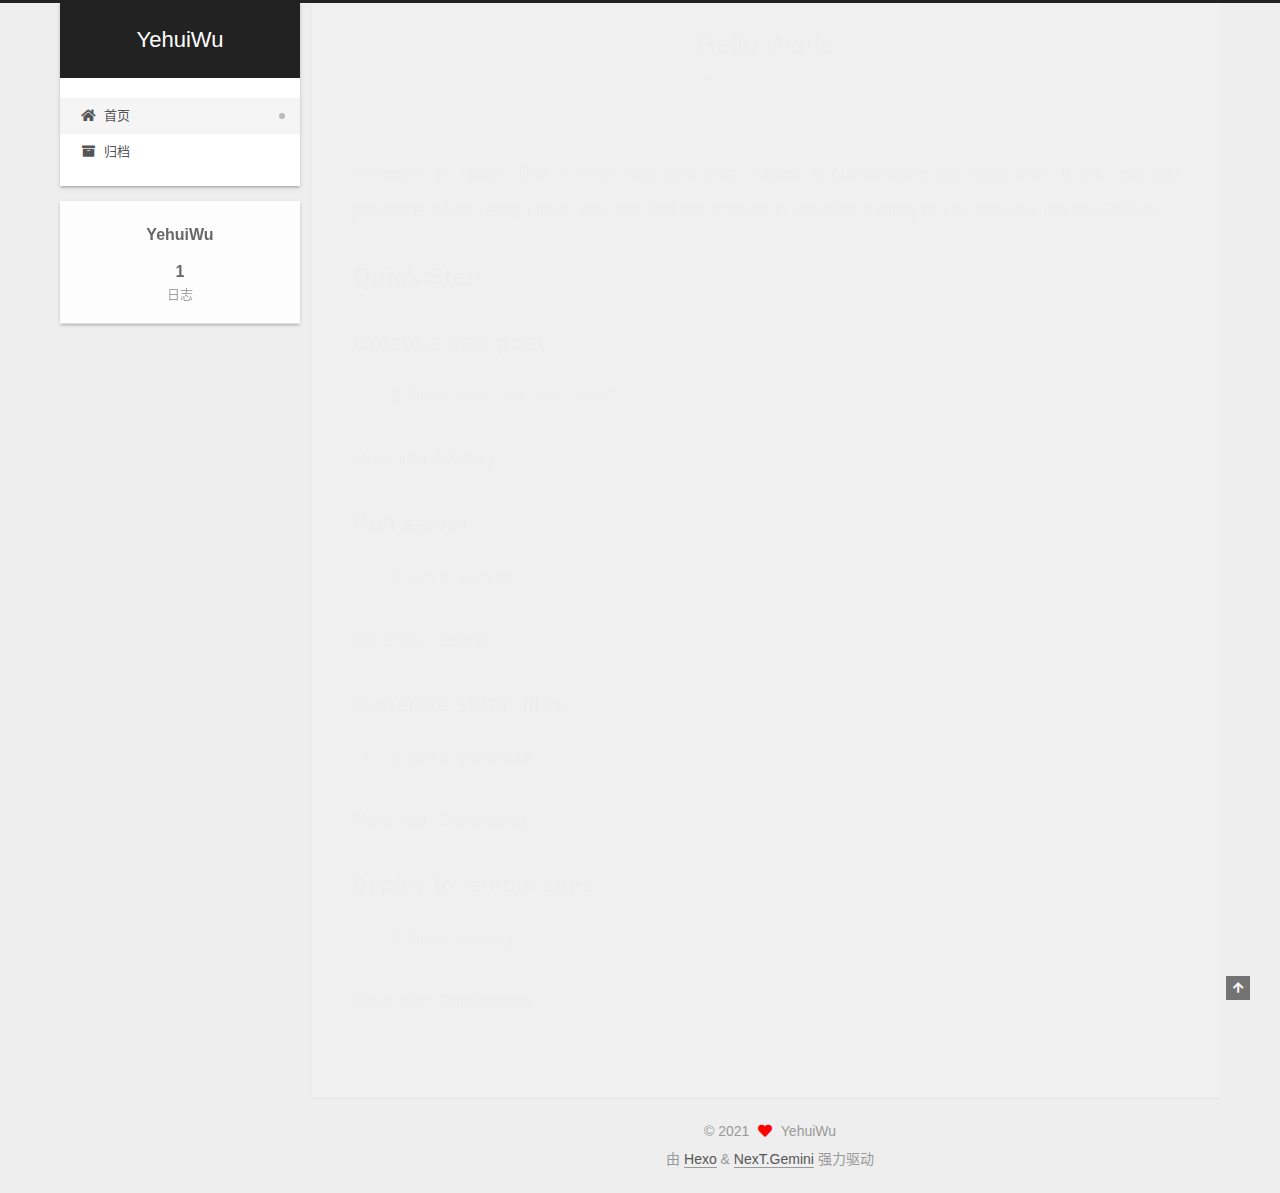
<file: index.html>
<!DOCTYPE html>
<html lang="zh-CN">
<head>
  <meta charset="UTF-8">
<meta name="viewport" content="width=device-width, initial-scale=1, maximum-scale=2">
<meta name="theme-color" content="#222">
<meta name="generator" content="Hexo 5.4.0">
  <link rel="apple-touch-icon" sizes="180x180" href="/images/apple-touch-icon-next.png">
  <link rel="icon" type="image/png" sizes="32x32" href="/images/favicon-32x32-next.png">
  <link rel="icon" type="image/png" sizes="16x16" href="/images/favicon-16x16-next.png">
  <link rel="mask-icon" href="/images/logo.svg" color="#222">

<link rel="stylesheet" href="/css/main.css">


<link rel="stylesheet" href="/lib/font-awesome/css/all.min.css">

<script id="hexo-configurations">
    var NexT = window.NexT || {};
    var CONFIG = {"hostname":"example.com","root":"/","scheme":"Gemini","version":"7.8.0","exturl":false,"sidebar":{"position":"left","display":"post","padding":18,"offset":12,"onmobile":false},"copycode":{"enable":false,"show_result":false,"style":null},"back2top":{"enable":true,"sidebar":false,"scrollpercent":false},"bookmark":{"enable":false,"color":"#222","save":"auto"},"fancybox":false,"mediumzoom":false,"lazyload":false,"pangu":false,"comments":{"style":"tabs","active":null,"storage":true,"lazyload":false,"nav":null},"algolia":{"hits":{"per_page":10},"labels":{"input_placeholder":"Search for Posts","hits_empty":"We didn't find any results for the search: ${query}","hits_stats":"${hits} results found in ${time} ms"}},"localsearch":{"enable":false,"trigger":"auto","top_n_per_article":1,"unescape":false,"preload":false},"motion":{"enable":true,"async":false,"transition":{"post_block":"fadeIn","post_header":"slideDownIn","post_body":"slideDownIn","coll_header":"slideLeftIn","sidebar":"slideUpIn"}}};
  </script>

  <meta property="og:type" content="website">
<meta property="og:title" content="YehuiWu">
<meta property="og:url" content="http://example.com/index.html">
<meta property="og:site_name" content="YehuiWu">
<meta property="og:locale" content="zh_CN">
<meta property="article:author" content="YehuiWu">
<meta name="twitter:card" content="summary">

<link rel="canonical" href="http://example.com/">


<script id="page-configurations">
  // https://hexo.io/docs/variables.html
  CONFIG.page = {
    sidebar: "",
    isHome : true,
    isPost : false,
    lang   : 'zh-CN'
  };
</script>

  <title>YehuiWu</title>
  






  <noscript>
  <style>
  .use-motion .brand,
  .use-motion .menu-item,
  .sidebar-inner,
  .use-motion .post-block,
  .use-motion .pagination,
  .use-motion .comments,
  .use-motion .post-header,
  .use-motion .post-body,
  .use-motion .collection-header { opacity: initial; }

  .use-motion .site-title,
  .use-motion .site-subtitle {
    opacity: initial;
    top: initial;
  }

  .use-motion .logo-line-before i { left: initial; }
  .use-motion .logo-line-after i { right: initial; }
  </style>
</noscript>

</head>

<body itemscope itemtype="http://schema.org/WebPage">
  <div class="container use-motion">
    <div class="headband"></div>

    <header class="header" itemscope itemtype="http://schema.org/WPHeader">
      <div class="header-inner"><div class="site-brand-container">
  <div class="site-nav-toggle">
    <div class="toggle" aria-label="切换导航栏">
      <span class="toggle-line toggle-line-first"></span>
      <span class="toggle-line toggle-line-middle"></span>
      <span class="toggle-line toggle-line-last"></span>
    </div>
  </div>

  <div class="site-meta">

    <a href="/" class="brand" rel="start">
      <span class="logo-line-before"><i></i></span>
      <h1 class="site-title">YehuiWu</h1>
      <span class="logo-line-after"><i></i></span>
    </a>
  </div>

  <div class="site-nav-right">
    <div class="toggle popup-trigger">
    </div>
  </div>
</div>




<nav class="site-nav">
  <ul id="menu" class="main-menu menu">
        <li class="menu-item menu-item-home">

    <a href="/" rel="section"><i class="fa fa-home fa-fw"></i>首页</a>

  </li>
        <li class="menu-item menu-item-archives">

    <a href="/archives/" rel="section"><i class="fa fa-archive fa-fw"></i>归档</a>

  </li>
  </ul>
</nav>




</div>
    </header>

    
  <div class="back-to-top">
    <i class="fa fa-arrow-up"></i>
    <span>0%</span>
  </div>


    <main class="main">
      <div class="main-inner">
        <div class="content-wrap">
          

          <div class="content index posts-expand">
            
      
  
  
  <article itemscope itemtype="http://schema.org/Article" class="post-block" lang="zh-CN">
    <link itemprop="mainEntityOfPage" href="http://example.com/2021/12/11/hello-world/">

    <span hidden itemprop="author" itemscope itemtype="http://schema.org/Person">
      <meta itemprop="image" content="/images/avatar.gif">
      <meta itemprop="name" content="YehuiWu">
      <meta itemprop="description" content="">
    </span>

    <span hidden itemprop="publisher" itemscope itemtype="http://schema.org/Organization">
      <meta itemprop="name" content="YehuiWu">
    </span>
      <header class="post-header">
        <h2 class="post-title" itemprop="name headline">
          
            <a href="/2021/12/11/hello-world/" class="post-title-link" itemprop="url">Hello World</a>
        </h2>

        <div class="post-meta">
            <span class="post-meta-item">
              <span class="post-meta-item-icon">
                <i class="far fa-calendar"></i>
              </span>
              <span class="post-meta-item-text">发表于</span>

              <time title="创建时间：2021-12-11 20:19:03" itemprop="dateCreated datePublished" datetime="2021-12-11T20:19:03+08:00">2021-12-11</time>
            </span>

          

        </div>
      </header>

    
    
    
    <div class="post-body" itemprop="articleBody">

      
          <p>Welcome to <a target="_blank" rel="noopener" href="https://hexo.io/">Hexo</a>! This is your very first post. Check <a target="_blank" rel="noopener" href="https://hexo.io/docs/">documentation</a> for more info. If you get any problems when using Hexo, you can find the answer in <a target="_blank" rel="noopener" href="https://hexo.io/docs/troubleshooting.html">troubleshooting</a> or you can ask me on <a target="_blank" rel="noopener" href="https://github.com/hexojs/hexo/issues">GitHub</a>.</p>
<h2 id="Quick-Start"><a href="#Quick-Start" class="headerlink" title="Quick Start"></a>Quick Start</h2><h3 id="Create-a-new-post"><a href="#Create-a-new-post" class="headerlink" title="Create a new post"></a>Create a new post</h3><figure class="highlight bash"><table><tr><td class="gutter"><pre><span class="line">1</span><br></pre></td><td class="code"><pre><span class="line">$ hexo new <span class="string">&quot;My New Post&quot;</span></span><br></pre></td></tr></table></figure>

<p>More info: <a target="_blank" rel="noopener" href="https://hexo.io/docs/writing.html">Writing</a></p>
<h3 id="Run-server"><a href="#Run-server" class="headerlink" title="Run server"></a>Run server</h3><figure class="highlight bash"><table><tr><td class="gutter"><pre><span class="line">1</span><br></pre></td><td class="code"><pre><span class="line">$ hexo server</span><br></pre></td></tr></table></figure>

<p>More info: <a target="_blank" rel="noopener" href="https://hexo.io/docs/server.html">Server</a></p>
<h3 id="Generate-static-files"><a href="#Generate-static-files" class="headerlink" title="Generate static files"></a>Generate static files</h3><figure class="highlight bash"><table><tr><td class="gutter"><pre><span class="line">1</span><br></pre></td><td class="code"><pre><span class="line">$ hexo generate</span><br></pre></td></tr></table></figure>

<p>More info: <a target="_blank" rel="noopener" href="https://hexo.io/docs/generating.html">Generating</a></p>
<h3 id="Deploy-to-remote-sites"><a href="#Deploy-to-remote-sites" class="headerlink" title="Deploy to remote sites"></a>Deploy to remote sites</h3><figure class="highlight bash"><table><tr><td class="gutter"><pre><span class="line">1</span><br></pre></td><td class="code"><pre><span class="line">$ hexo deploy</span><br></pre></td></tr></table></figure>

<p>More info: <a target="_blank" rel="noopener" href="https://hexo.io/docs/one-command-deployment.html">Deployment</a></p>

      
    </div>

    
    
    
      <footer class="post-footer">
        <div class="post-eof"></div>
      </footer>
  </article>
  
  
  


  



          </div>
          

<script>
  window.addEventListener('tabs:register', () => {
    let { activeClass } = CONFIG.comments;
    if (CONFIG.comments.storage) {
      activeClass = localStorage.getItem('comments_active') || activeClass;
    }
    if (activeClass) {
      let activeTab = document.querySelector(`a[href="#comment-${activeClass}"]`);
      if (activeTab) {
        activeTab.click();
      }
    }
  });
  if (CONFIG.comments.storage) {
    window.addEventListener('tabs:click', event => {
      if (!event.target.matches('.tabs-comment .tab-content .tab-pane')) return;
      let commentClass = event.target.classList[1];
      localStorage.setItem('comments_active', commentClass);
    });
  }
</script>

        </div>
          
  
  <div class="toggle sidebar-toggle">
    <span class="toggle-line toggle-line-first"></span>
    <span class="toggle-line toggle-line-middle"></span>
    <span class="toggle-line toggle-line-last"></span>
  </div>

  <aside class="sidebar">
    <div class="sidebar-inner">

      <ul class="sidebar-nav motion-element">
        <li class="sidebar-nav-toc">
          文章目录
        </li>
        <li class="sidebar-nav-overview">
          站点概览
        </li>
      </ul>

      <!--noindex-->
      <div class="post-toc-wrap sidebar-panel">
      </div>
      <!--/noindex-->

      <div class="site-overview-wrap sidebar-panel">
        <div class="site-author motion-element" itemprop="author" itemscope itemtype="http://schema.org/Person">
  <p class="site-author-name" itemprop="name">YehuiWu</p>
  <div class="site-description" itemprop="description"></div>
</div>
<div class="site-state-wrap motion-element">
  <nav class="site-state">
      <div class="site-state-item site-state-posts">
          <a href="/archives/">
        
          <span class="site-state-item-count">1</span>
          <span class="site-state-item-name">日志</span>
        </a>
      </div>
  </nav>
</div>



      </div>

    </div>
  </aside>
  <div id="sidebar-dimmer"></div>


      </div>
    </main>

    <footer class="footer">
      <div class="footer-inner">
        

        

<div class="copyright">
  
  &copy; 
  <span itemprop="copyrightYear">2021</span>
  <span class="with-love">
    <i class="fa fa-heart"></i>
  </span>
  <span class="author" itemprop="copyrightHolder">YehuiWu</span>
</div>
  <div class="powered-by">由 <a href="https://hexo.io/" class="theme-link" rel="noopener" target="_blank">Hexo</a> & <a href="https://theme-next.org/" class="theme-link" rel="noopener" target="_blank">NexT.Gemini</a> 强力驱动
  </div>

        








      </div>
    </footer>
  </div>

  
  <script src="/lib/anime.min.js"></script>
  <script src="/lib/velocity/velocity.min.js"></script>
  <script src="/lib/velocity/velocity.ui.min.js"></script>

<script src="/js/utils.js"></script>

<script src="/js/motion.js"></script>


<script src="/js/schemes/pisces.js"></script>


<script src="/js/next-boot.js"></script>




  















  

  

</body>
</html>
</file>
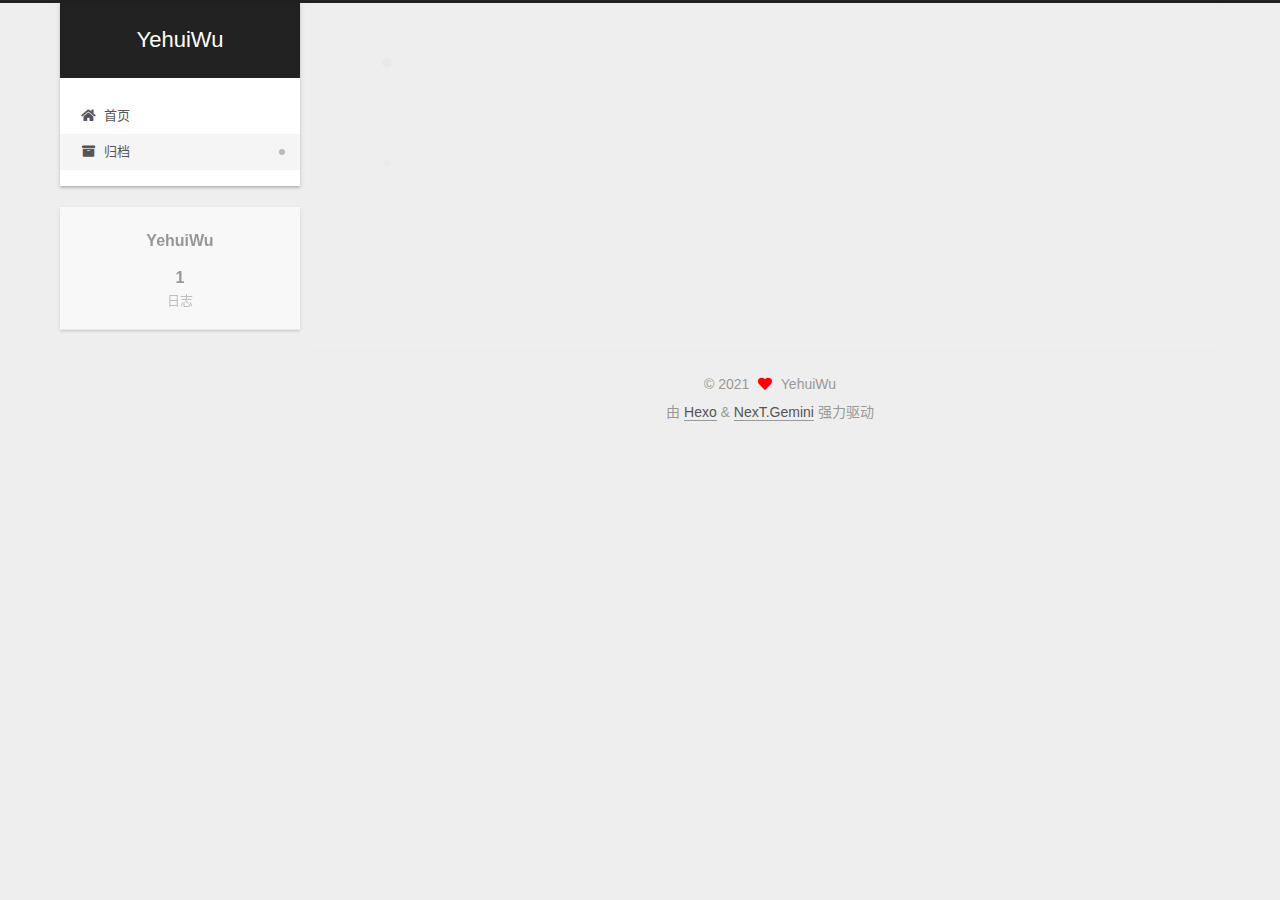
<file: archives/index.html>
<!DOCTYPE html>
<html lang="zh-CN">
<head>
  <meta charset="UTF-8">
<meta name="viewport" content="width=device-width, initial-scale=1, maximum-scale=2">
<meta name="theme-color" content="#222">
<meta name="generator" content="Hexo 5.4.0">
  <link rel="apple-touch-icon" sizes="180x180" href="/images/apple-touch-icon-next.png">
  <link rel="icon" type="image/png" sizes="32x32" href="/images/favicon-32x32-next.png">
  <link rel="icon" type="image/png" sizes="16x16" href="/images/favicon-16x16-next.png">
  <link rel="mask-icon" href="/images/logo.svg" color="#222">

<link rel="stylesheet" href="/css/main.css">


<link rel="stylesheet" href="/lib/font-awesome/css/all.min.css">

<script id="hexo-configurations">
    var NexT = window.NexT || {};
    var CONFIG = {"hostname":"example.com","root":"/","scheme":"Gemini","version":"7.8.0","exturl":false,"sidebar":{"position":"left","display":"post","padding":18,"offset":12,"onmobile":false},"copycode":{"enable":false,"show_result":false,"style":null},"back2top":{"enable":true,"sidebar":false,"scrollpercent":false},"bookmark":{"enable":false,"color":"#222","save":"auto"},"fancybox":false,"mediumzoom":false,"lazyload":false,"pangu":false,"comments":{"style":"tabs","active":null,"storage":true,"lazyload":false,"nav":null},"algolia":{"hits":{"per_page":10},"labels":{"input_placeholder":"Search for Posts","hits_empty":"We didn't find any results for the search: ${query}","hits_stats":"${hits} results found in ${time} ms"}},"localsearch":{"enable":false,"trigger":"auto","top_n_per_article":1,"unescape":false,"preload":false},"motion":{"enable":true,"async":false,"transition":{"post_block":"fadeIn","post_header":"slideDownIn","post_body":"slideDownIn","coll_header":"slideLeftIn","sidebar":"slideUpIn"}}};
  </script>

  <meta property="og:type" content="website">
<meta property="og:title" content="YehuiWu">
<meta property="og:url" content="http://example.com/archives/index.html">
<meta property="og:site_name" content="YehuiWu">
<meta property="og:locale" content="zh_CN">
<meta property="article:author" content="YehuiWu">
<meta name="twitter:card" content="summary">

<link rel="canonical" href="http://example.com/archives/">


<script id="page-configurations">
  // https://hexo.io/docs/variables.html
  CONFIG.page = {
    sidebar: "",
    isHome : false,
    isPost : false,
    lang   : 'zh-CN'
  };
</script>

  <title>归档 | YehuiWu</title>
  






  <noscript>
  <style>
  .use-motion .brand,
  .use-motion .menu-item,
  .sidebar-inner,
  .use-motion .post-block,
  .use-motion .pagination,
  .use-motion .comments,
  .use-motion .post-header,
  .use-motion .post-body,
  .use-motion .collection-header { opacity: initial; }

  .use-motion .site-title,
  .use-motion .site-subtitle {
    opacity: initial;
    top: initial;
  }

  .use-motion .logo-line-before i { left: initial; }
  .use-motion .logo-line-after i { right: initial; }
  </style>
</noscript>

</head>

<body itemscope itemtype="http://schema.org/WebPage">
  <div class="container use-motion">
    <div class="headband"></div>

    <header class="header" itemscope itemtype="http://schema.org/WPHeader">
      <div class="header-inner"><div class="site-brand-container">
  <div class="site-nav-toggle">
    <div class="toggle" aria-label="切换导航栏">
      <span class="toggle-line toggle-line-first"></span>
      <span class="toggle-line toggle-line-middle"></span>
      <span class="toggle-line toggle-line-last"></span>
    </div>
  </div>

  <div class="site-meta">

    <a href="/" class="brand" rel="start">
      <span class="logo-line-before"><i></i></span>
      <h1 class="site-title">YehuiWu</h1>
      <span class="logo-line-after"><i></i></span>
    </a>
  </div>

  <div class="site-nav-right">
    <div class="toggle popup-trigger">
    </div>
  </div>
</div>




<nav class="site-nav">
  <ul id="menu" class="main-menu menu">
        <li class="menu-item menu-item-home">

    <a href="/" rel="section"><i class="fa fa-home fa-fw"></i>首页</a>

  </li>
        <li class="menu-item menu-item-archives">

    <a href="/archives/" rel="section"><i class="fa fa-archive fa-fw"></i>归档</a>

  </li>
  </ul>
</nav>




</div>
    </header>

    
  <div class="back-to-top">
    <i class="fa fa-arrow-up"></i>
    <span>0%</span>
  </div>


    <main class="main">
      <div class="main-inner">
        <div class="content-wrap">
          

          <div class="content archive">
            

  
  
  
  <div class="post-block">
    <div class="posts-collapse">
      <div class="collection-title">
        <span class="collection-header">嗯..! 目前共计 1 篇日志。 继续努力。</span>
      </div>

      
    <div class="collection-year">
      <span class="collection-header">2021</span>
    </div>

  <article itemscope itemtype="http://schema.org/Article">
    <header class="post-header">

      <div class="post-meta">
        <time itemprop="dateCreated"
              datetime="2021-12-11T20:19:03+08:00"
              content="2021-12-11">
          12-11
        </time>
      </div>

      <div class="post-title">
          <a class="post-title-link" href="/2021/12/11/hello-world/" itemprop="url">
            <span itemprop="name">Hello World</span>
          </a>
      </div>

    </header>
  </article>


    </div>
  </div>
  
  
  

  



          </div>
          

<script>
  window.addEventListener('tabs:register', () => {
    let { activeClass } = CONFIG.comments;
    if (CONFIG.comments.storage) {
      activeClass = localStorage.getItem('comments_active') || activeClass;
    }
    if (activeClass) {
      let activeTab = document.querySelector(`a[href="#comment-${activeClass}"]`);
      if (activeTab) {
        activeTab.click();
      }
    }
  });
  if (CONFIG.comments.storage) {
    window.addEventListener('tabs:click', event => {
      if (!event.target.matches('.tabs-comment .tab-content .tab-pane')) return;
      let commentClass = event.target.classList[1];
      localStorage.setItem('comments_active', commentClass);
    });
  }
</script>

        </div>
          
  
  <div class="toggle sidebar-toggle">
    <span class="toggle-line toggle-line-first"></span>
    <span class="toggle-line toggle-line-middle"></span>
    <span class="toggle-line toggle-line-last"></span>
  </div>

  <aside class="sidebar">
    <div class="sidebar-inner">

      <ul class="sidebar-nav motion-element">
        <li class="sidebar-nav-toc">
          文章目录
        </li>
        <li class="sidebar-nav-overview">
          站点概览
        </li>
      </ul>

      <!--noindex-->
      <div class="post-toc-wrap sidebar-panel">
      </div>
      <!--/noindex-->

      <div class="site-overview-wrap sidebar-panel">
        <div class="site-author motion-element" itemprop="author" itemscope itemtype="http://schema.org/Person">
  <p class="site-author-name" itemprop="name">YehuiWu</p>
  <div class="site-description" itemprop="description"></div>
</div>
<div class="site-state-wrap motion-element">
  <nav class="site-state">
      <div class="site-state-item site-state-posts">
          <a href="/archives/">
        
          <span class="site-state-item-count">1</span>
          <span class="site-state-item-name">日志</span>
        </a>
      </div>
  </nav>
</div>



      </div>

    </div>
  </aside>
  <div id="sidebar-dimmer"></div>


      </div>
    </main>

    <footer class="footer">
      <div class="footer-inner">
        

        

<div class="copyright">
  
  &copy; 
  <span itemprop="copyrightYear">2021</span>
  <span class="with-love">
    <i class="fa fa-heart"></i>
  </span>
  <span class="author" itemprop="copyrightHolder">YehuiWu</span>
</div>
  <div class="powered-by">由 <a href="https://hexo.io/" class="theme-link" rel="noopener" target="_blank">Hexo</a> & <a href="https://theme-next.org/" class="theme-link" rel="noopener" target="_blank">NexT.Gemini</a> 强力驱动
  </div>

        








      </div>
    </footer>
  </div>

  
  <script src="/lib/anime.min.js"></script>
  <script src="/lib/velocity/velocity.min.js"></script>
  <script src="/lib/velocity/velocity.ui.min.js"></script>

<script src="/js/utils.js"></script>

<script src="/js/motion.js"></script>


<script src="/js/schemes/pisces.js"></script>


<script src="/js/next-boot.js"></script>




  















  

  

</body>
</html>
</file>
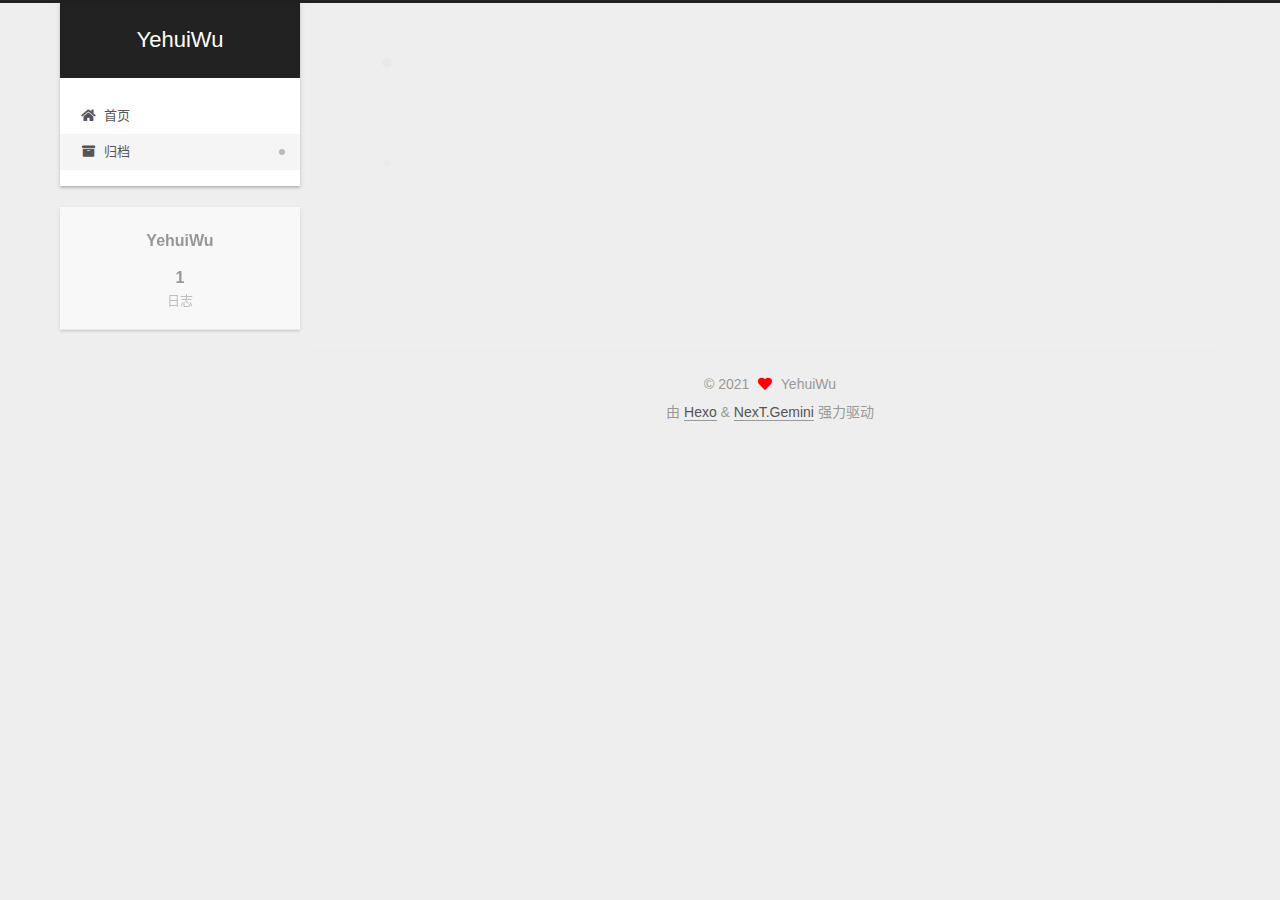
<file: archives/2021/index.html>
<!DOCTYPE html>
<html lang="zh-CN">
<head>
  <meta charset="UTF-8">
<meta name="viewport" content="width=device-width, initial-scale=1, maximum-scale=2">
<meta name="theme-color" content="#222">
<meta name="generator" content="Hexo 5.4.0">
  <link rel="apple-touch-icon" sizes="180x180" href="/images/apple-touch-icon-next.png">
  <link rel="icon" type="image/png" sizes="32x32" href="/images/favicon-32x32-next.png">
  <link rel="icon" type="image/png" sizes="16x16" href="/images/favicon-16x16-next.png">
  <link rel="mask-icon" href="/images/logo.svg" color="#222">

<link rel="stylesheet" href="/css/main.css">


<link rel="stylesheet" href="/lib/font-awesome/css/all.min.css">

<script id="hexo-configurations">
    var NexT = window.NexT || {};
    var CONFIG = {"hostname":"example.com","root":"/","scheme":"Gemini","version":"7.8.0","exturl":false,"sidebar":{"position":"left","display":"post","padding":18,"offset":12,"onmobile":false},"copycode":{"enable":false,"show_result":false,"style":null},"back2top":{"enable":true,"sidebar":false,"scrollpercent":false},"bookmark":{"enable":false,"color":"#222","save":"auto"},"fancybox":false,"mediumzoom":false,"lazyload":false,"pangu":false,"comments":{"style":"tabs","active":null,"storage":true,"lazyload":false,"nav":null},"algolia":{"hits":{"per_page":10},"labels":{"input_placeholder":"Search for Posts","hits_empty":"We didn't find any results for the search: ${query}","hits_stats":"${hits} results found in ${time} ms"}},"localsearch":{"enable":false,"trigger":"auto","top_n_per_article":1,"unescape":false,"preload":false},"motion":{"enable":true,"async":false,"transition":{"post_block":"fadeIn","post_header":"slideDownIn","post_body":"slideDownIn","coll_header":"slideLeftIn","sidebar":"slideUpIn"}}};
  </script>

  <meta property="og:type" content="website">
<meta property="og:title" content="YehuiWu">
<meta property="og:url" content="http://example.com/archives/2021/index.html">
<meta property="og:site_name" content="YehuiWu">
<meta property="og:locale" content="zh_CN">
<meta property="article:author" content="YehuiWu">
<meta name="twitter:card" content="summary">

<link rel="canonical" href="http://example.com/archives/2021/">


<script id="page-configurations">
  // https://hexo.io/docs/variables.html
  CONFIG.page = {
    sidebar: "",
    isHome : false,
    isPost : false,
    lang   : 'zh-CN'
  };
</script>

  <title>归档 | YehuiWu</title>
  






  <noscript>
  <style>
  .use-motion .brand,
  .use-motion .menu-item,
  .sidebar-inner,
  .use-motion .post-block,
  .use-motion .pagination,
  .use-motion .comments,
  .use-motion .post-header,
  .use-motion .post-body,
  .use-motion .collection-header { opacity: initial; }

  .use-motion .site-title,
  .use-motion .site-subtitle {
    opacity: initial;
    top: initial;
  }

  .use-motion .logo-line-before i { left: initial; }
  .use-motion .logo-line-after i { right: initial; }
  </style>
</noscript>

</head>

<body itemscope itemtype="http://schema.org/WebPage">
  <div class="container use-motion">
    <div class="headband"></div>

    <header class="header" itemscope itemtype="http://schema.org/WPHeader">
      <div class="header-inner"><div class="site-brand-container">
  <div class="site-nav-toggle">
    <div class="toggle" aria-label="切换导航栏">
      <span class="toggle-line toggle-line-first"></span>
      <span class="toggle-line toggle-line-middle"></span>
      <span class="toggle-line toggle-line-last"></span>
    </div>
  </div>

  <div class="site-meta">

    <a href="/" class="brand" rel="start">
      <span class="logo-line-before"><i></i></span>
      <h1 class="site-title">YehuiWu</h1>
      <span class="logo-line-after"><i></i></span>
    </a>
  </div>

  <div class="site-nav-right">
    <div class="toggle popup-trigger">
    </div>
  </div>
</div>




<nav class="site-nav">
  <ul id="menu" class="main-menu menu">
        <li class="menu-item menu-item-home">

    <a href="/" rel="section"><i class="fa fa-home fa-fw"></i>首页</a>

  </li>
        <li class="menu-item menu-item-archives">

    <a href="/archives/" rel="section"><i class="fa fa-archive fa-fw"></i>归档</a>

  </li>
  </ul>
</nav>




</div>
    </header>

    
  <div class="back-to-top">
    <i class="fa fa-arrow-up"></i>
    <span>0%</span>
  </div>


    <main class="main">
      <div class="main-inner">
        <div class="content-wrap">
          

          <div class="content archive">
            

  
  
  
  <div class="post-block">
    <div class="posts-collapse">
      <div class="collection-title">
        <span class="collection-header">嗯..! 目前共计 1 篇日志。 继续努力。</span>
      </div>

      
    <div class="collection-year">
      <span class="collection-header">2021</span>
    </div>

  <article itemscope itemtype="http://schema.org/Article">
    <header class="post-header">

      <div class="post-meta">
        <time itemprop="dateCreated"
              datetime="2021-12-11T20:19:03+08:00"
              content="2021-12-11">
          12-11
        </time>
      </div>

      <div class="post-title">
          <a class="post-title-link" href="/2021/12/11/hello-world/" itemprop="url">
            <span itemprop="name">Hello World</span>
          </a>
      </div>

    </header>
  </article>


    </div>
  </div>
  
  
  

  



          </div>
          

<script>
  window.addEventListener('tabs:register', () => {
    let { activeClass } = CONFIG.comments;
    if (CONFIG.comments.storage) {
      activeClass = localStorage.getItem('comments_active') || activeClass;
    }
    if (activeClass) {
      let activeTab = document.querySelector(`a[href="#comment-${activeClass}"]`);
      if (activeTab) {
        activeTab.click();
      }
    }
  });
  if (CONFIG.comments.storage) {
    window.addEventListener('tabs:click', event => {
      if (!event.target.matches('.tabs-comment .tab-content .tab-pane')) return;
      let commentClass = event.target.classList[1];
      localStorage.setItem('comments_active', commentClass);
    });
  }
</script>

        </div>
          
  
  <div class="toggle sidebar-toggle">
    <span class="toggle-line toggle-line-first"></span>
    <span class="toggle-line toggle-line-middle"></span>
    <span class="toggle-line toggle-line-last"></span>
  </div>

  <aside class="sidebar">
    <div class="sidebar-inner">

      <ul class="sidebar-nav motion-element">
        <li class="sidebar-nav-toc">
          文章目录
        </li>
        <li class="sidebar-nav-overview">
          站点概览
        </li>
      </ul>

      <!--noindex-->
      <div class="post-toc-wrap sidebar-panel">
      </div>
      <!--/noindex-->

      <div class="site-overview-wrap sidebar-panel">
        <div class="site-author motion-element" itemprop="author" itemscope itemtype="http://schema.org/Person">
  <p class="site-author-name" itemprop="name">YehuiWu</p>
  <div class="site-description" itemprop="description"></div>
</div>
<div class="site-state-wrap motion-element">
  <nav class="site-state">
      <div class="site-state-item site-state-posts">
          <a href="/archives/">
        
          <span class="site-state-item-count">1</span>
          <span class="site-state-item-name">日志</span>
        </a>
      </div>
  </nav>
</div>



      </div>

    </div>
  </aside>
  <div id="sidebar-dimmer"></div>


      </div>
    </main>

    <footer class="footer">
      <div class="footer-inner">
        

        

<div class="copyright">
  
  &copy; 
  <span itemprop="copyrightYear">2021</span>
  <span class="with-love">
    <i class="fa fa-heart"></i>
  </span>
  <span class="author" itemprop="copyrightHolder">YehuiWu</span>
</div>
  <div class="powered-by">由 <a href="https://hexo.io/" class="theme-link" rel="noopener" target="_blank">Hexo</a> & <a href="https://theme-next.org/" class="theme-link" rel="noopener" target="_blank">NexT.Gemini</a> 强力驱动
  </div>

        








      </div>
    </footer>
  </div>

  
  <script src="/lib/anime.min.js"></script>
  <script src="/lib/velocity/velocity.min.js"></script>
  <script src="/lib/velocity/velocity.ui.min.js"></script>

<script src="/js/utils.js"></script>

<script src="/js/motion.js"></script>


<script src="/js/schemes/pisces.js"></script>


<script src="/js/next-boot.js"></script>




  















  

  

</body>
</html>
</file>
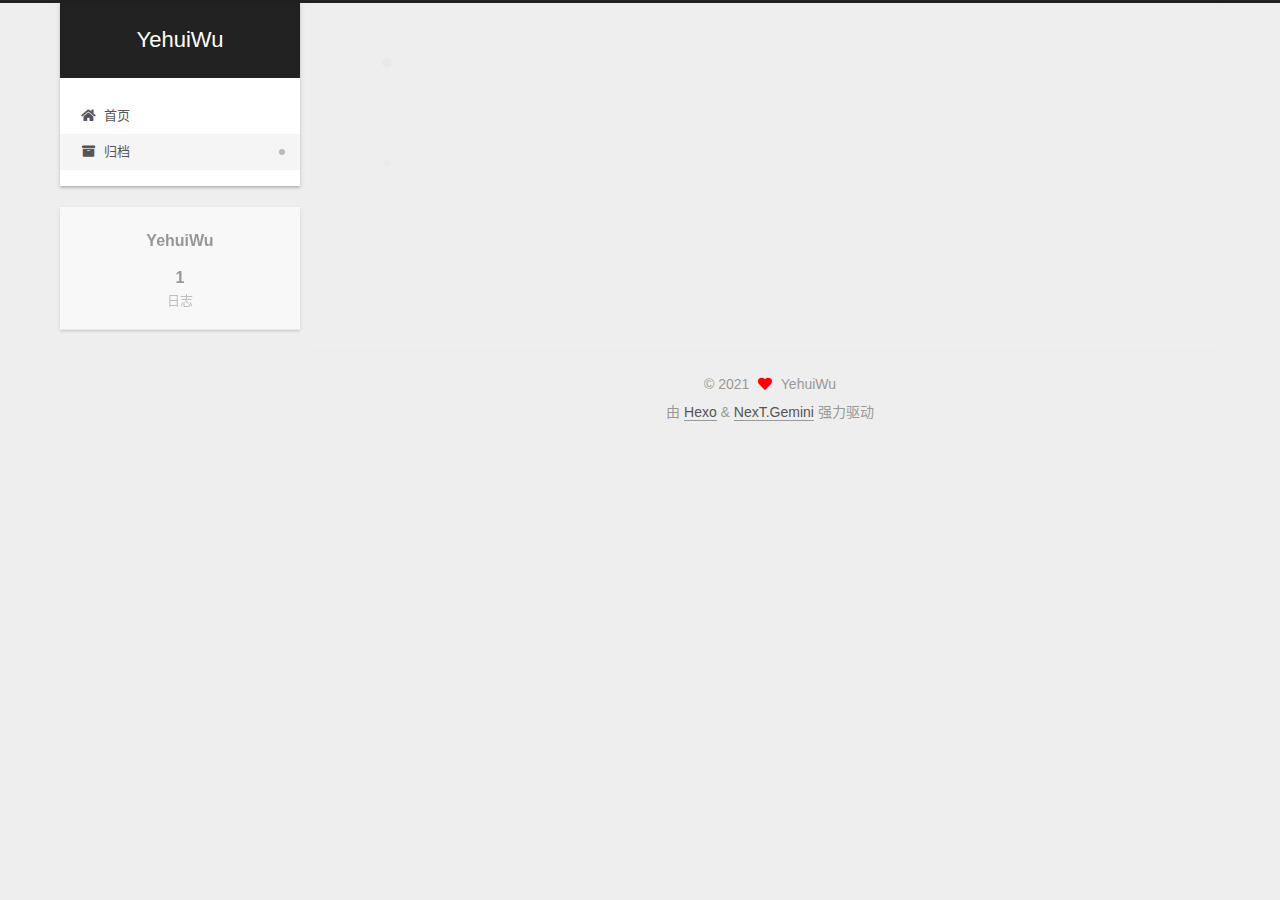
<file: archives/2021/12/index.html>
<!DOCTYPE html>
<html lang="zh-CN">
<head>
  <meta charset="UTF-8">
<meta name="viewport" content="width=device-width, initial-scale=1, maximum-scale=2">
<meta name="theme-color" content="#222">
<meta name="generator" content="Hexo 5.4.0">
  <link rel="apple-touch-icon" sizes="180x180" href="/images/apple-touch-icon-next.png">
  <link rel="icon" type="image/png" sizes="32x32" href="/images/favicon-32x32-next.png">
  <link rel="icon" type="image/png" sizes="16x16" href="/images/favicon-16x16-next.png">
  <link rel="mask-icon" href="/images/logo.svg" color="#222">

<link rel="stylesheet" href="/css/main.css">


<link rel="stylesheet" href="/lib/font-awesome/css/all.min.css">

<script id="hexo-configurations">
    var NexT = window.NexT || {};
    var CONFIG = {"hostname":"example.com","root":"/","scheme":"Gemini","version":"7.8.0","exturl":false,"sidebar":{"position":"left","display":"post","padding":18,"offset":12,"onmobile":false},"copycode":{"enable":false,"show_result":false,"style":null},"back2top":{"enable":true,"sidebar":false,"scrollpercent":false},"bookmark":{"enable":false,"color":"#222","save":"auto"},"fancybox":false,"mediumzoom":false,"lazyload":false,"pangu":false,"comments":{"style":"tabs","active":null,"storage":true,"lazyload":false,"nav":null},"algolia":{"hits":{"per_page":10},"labels":{"input_placeholder":"Search for Posts","hits_empty":"We didn't find any results for the search: ${query}","hits_stats":"${hits} results found in ${time} ms"}},"localsearch":{"enable":false,"trigger":"auto","top_n_per_article":1,"unescape":false,"preload":false},"motion":{"enable":true,"async":false,"transition":{"post_block":"fadeIn","post_header":"slideDownIn","post_body":"slideDownIn","coll_header":"slideLeftIn","sidebar":"slideUpIn"}}};
  </script>

  <meta property="og:type" content="website">
<meta property="og:title" content="YehuiWu">
<meta property="og:url" content="http://example.com/archives/2021/12/index.html">
<meta property="og:site_name" content="YehuiWu">
<meta property="og:locale" content="zh_CN">
<meta property="article:author" content="YehuiWu">
<meta name="twitter:card" content="summary">

<link rel="canonical" href="http://example.com/archives/2021/12/">


<script id="page-configurations">
  // https://hexo.io/docs/variables.html
  CONFIG.page = {
    sidebar: "",
    isHome : false,
    isPost : false,
    lang   : 'zh-CN'
  };
</script>

  <title>归档 | YehuiWu</title>
  






  <noscript>
  <style>
  .use-motion .brand,
  .use-motion .menu-item,
  .sidebar-inner,
  .use-motion .post-block,
  .use-motion .pagination,
  .use-motion .comments,
  .use-motion .post-header,
  .use-motion .post-body,
  .use-motion .collection-header { opacity: initial; }

  .use-motion .site-title,
  .use-motion .site-subtitle {
    opacity: initial;
    top: initial;
  }

  .use-motion .logo-line-before i { left: initial; }
  .use-motion .logo-line-after i { right: initial; }
  </style>
</noscript>

</head>

<body itemscope itemtype="http://schema.org/WebPage">
  <div class="container use-motion">
    <div class="headband"></div>

    <header class="header" itemscope itemtype="http://schema.org/WPHeader">
      <div class="header-inner"><div class="site-brand-container">
  <div class="site-nav-toggle">
    <div class="toggle" aria-label="切换导航栏">
      <span class="toggle-line toggle-line-first"></span>
      <span class="toggle-line toggle-line-middle"></span>
      <span class="toggle-line toggle-line-last"></span>
    </div>
  </div>

  <div class="site-meta">

    <a href="/" class="brand" rel="start">
      <span class="logo-line-before"><i></i></span>
      <h1 class="site-title">YehuiWu</h1>
      <span class="logo-line-after"><i></i></span>
    </a>
  </div>

  <div class="site-nav-right">
    <div class="toggle popup-trigger">
    </div>
  </div>
</div>




<nav class="site-nav">
  <ul id="menu" class="main-menu menu">
        <li class="menu-item menu-item-home">

    <a href="/" rel="section"><i class="fa fa-home fa-fw"></i>首页</a>

  </li>
        <li class="menu-item menu-item-archives">

    <a href="/archives/" rel="section"><i class="fa fa-archive fa-fw"></i>归档</a>

  </li>
  </ul>
</nav>




</div>
    </header>

    
  <div class="back-to-top">
    <i class="fa fa-arrow-up"></i>
    <span>0%</span>
  </div>


    <main class="main">
      <div class="main-inner">
        <div class="content-wrap">
          

          <div class="content archive">
            

  
  
  
  <div class="post-block">
    <div class="posts-collapse">
      <div class="collection-title">
        <span class="collection-header">嗯..! 目前共计 1 篇日志。 继续努力。</span>
      </div>

      
    <div class="collection-year">
      <span class="collection-header">2021</span>
    </div>

  <article itemscope itemtype="http://schema.org/Article">
    <header class="post-header">

      <div class="post-meta">
        <time itemprop="dateCreated"
              datetime="2021-12-11T20:19:03+08:00"
              content="2021-12-11">
          12-11
        </time>
      </div>

      <div class="post-title">
          <a class="post-title-link" href="/2021/12/11/hello-world/" itemprop="url">
            <span itemprop="name">Hello World</span>
          </a>
      </div>

    </header>
  </article>


    </div>
  </div>
  
  
  

  



          </div>
          

<script>
  window.addEventListener('tabs:register', () => {
    let { activeClass } = CONFIG.comments;
    if (CONFIG.comments.storage) {
      activeClass = localStorage.getItem('comments_active') || activeClass;
    }
    if (activeClass) {
      let activeTab = document.querySelector(`a[href="#comment-${activeClass}"]`);
      if (activeTab) {
        activeTab.click();
      }
    }
  });
  if (CONFIG.comments.storage) {
    window.addEventListener('tabs:click', event => {
      if (!event.target.matches('.tabs-comment .tab-content .tab-pane')) return;
      let commentClass = event.target.classList[1];
      localStorage.setItem('comments_active', commentClass);
    });
  }
</script>

        </div>
          
  
  <div class="toggle sidebar-toggle">
    <span class="toggle-line toggle-line-first"></span>
    <span class="toggle-line toggle-line-middle"></span>
    <span class="toggle-line toggle-line-last"></span>
  </div>

  <aside class="sidebar">
    <div class="sidebar-inner">

      <ul class="sidebar-nav motion-element">
        <li class="sidebar-nav-toc">
          文章目录
        </li>
        <li class="sidebar-nav-overview">
          站点概览
        </li>
      </ul>

      <!--noindex-->
      <div class="post-toc-wrap sidebar-panel">
      </div>
      <!--/noindex-->

      <div class="site-overview-wrap sidebar-panel">
        <div class="site-author motion-element" itemprop="author" itemscope itemtype="http://schema.org/Person">
  <p class="site-author-name" itemprop="name">YehuiWu</p>
  <div class="site-description" itemprop="description"></div>
</div>
<div class="site-state-wrap motion-element">
  <nav class="site-state">
      <div class="site-state-item site-state-posts">
          <a href="/archives/">
        
          <span class="site-state-item-count">1</span>
          <span class="site-state-item-name">日志</span>
        </a>
      </div>
  </nav>
</div>



      </div>

    </div>
  </aside>
  <div id="sidebar-dimmer"></div>


      </div>
    </main>

    <footer class="footer">
      <div class="footer-inner">
        

        

<div class="copyright">
  
  &copy; 
  <span itemprop="copyrightYear">2021</span>
  <span class="with-love">
    <i class="fa fa-heart"></i>
  </span>
  <span class="author" itemprop="copyrightHolder">YehuiWu</span>
</div>
  <div class="powered-by">由 <a href="https://hexo.io/" class="theme-link" rel="noopener" target="_blank">Hexo</a> & <a href="https://theme-next.org/" class="theme-link" rel="noopener" target="_blank">NexT.Gemini</a> 强力驱动
  </div>

        








      </div>
    </footer>
  </div>

  
  <script src="/lib/anime.min.js"></script>
  <script src="/lib/velocity/velocity.min.js"></script>
  <script src="/lib/velocity/velocity.ui.min.js"></script>

<script src="/js/utils.js"></script>

<script src="/js/motion.js"></script>


<script src="/js/schemes/pisces.js"></script>


<script src="/js/next-boot.js"></script>




  















  

  

</body>
</html>
</file>
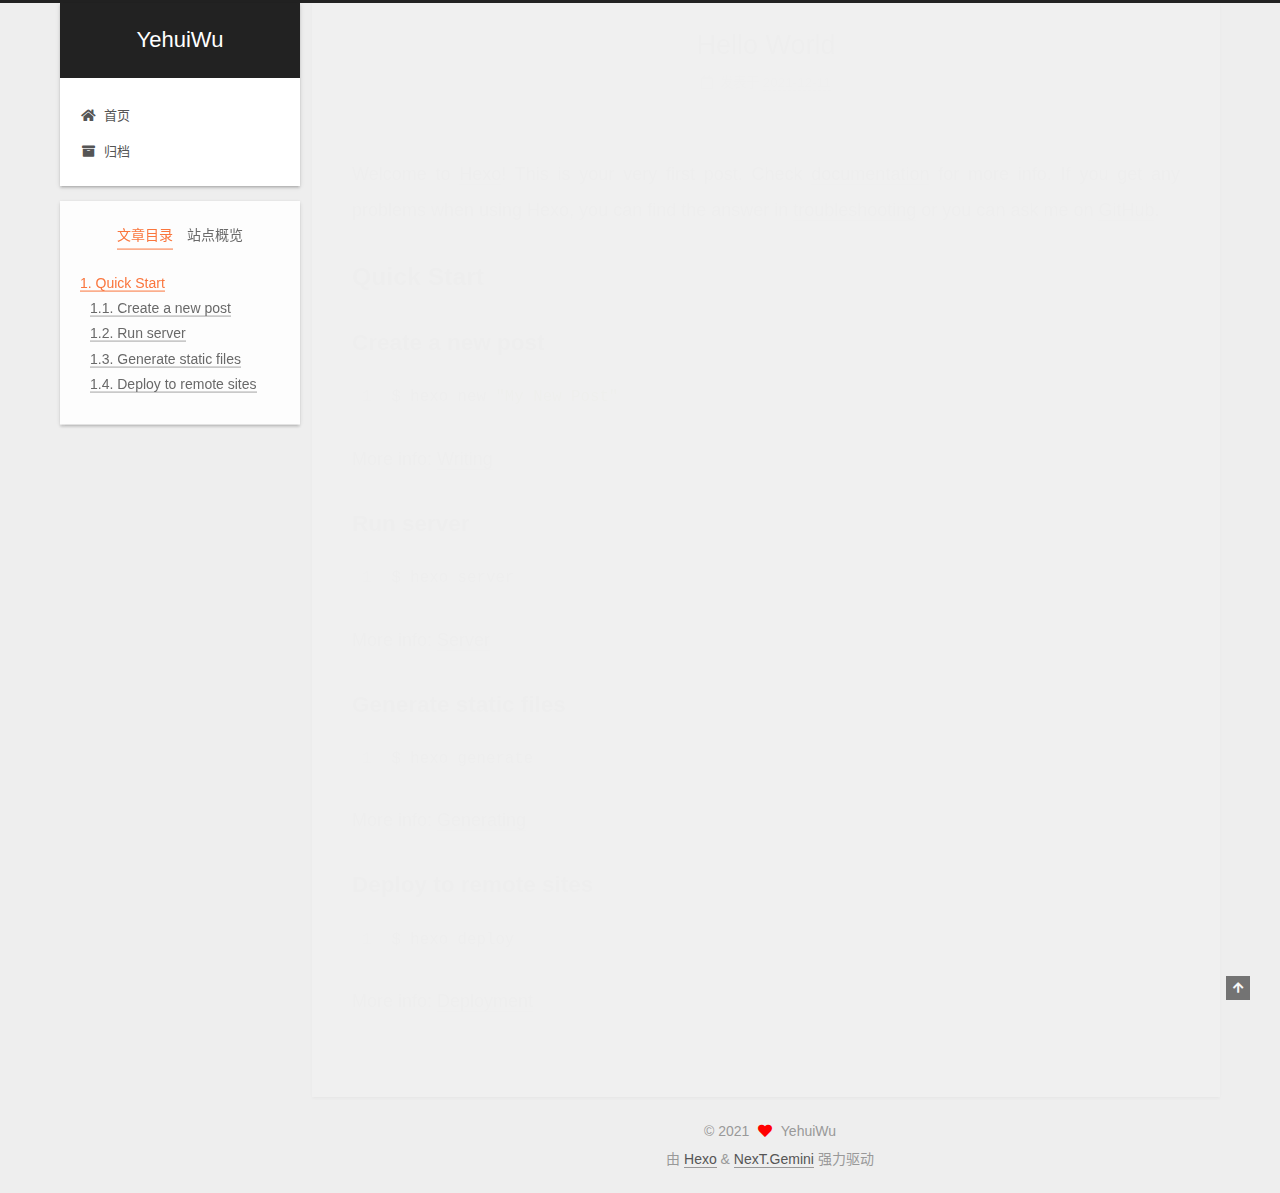
<file: 2021/12/11/hello-world/index.html>
<!DOCTYPE html>
<html lang="zh-CN">
<head>
  <meta charset="UTF-8">
<meta name="viewport" content="width=device-width, initial-scale=1, maximum-scale=2">
<meta name="theme-color" content="#222">
<meta name="generator" content="Hexo 5.4.0">
  <link rel="apple-touch-icon" sizes="180x180" href="/images/apple-touch-icon-next.png">
  <link rel="icon" type="image/png" sizes="32x32" href="/images/favicon-32x32-next.png">
  <link rel="icon" type="image/png" sizes="16x16" href="/images/favicon-16x16-next.png">
  <link rel="mask-icon" href="/images/logo.svg" color="#222">

<link rel="stylesheet" href="/css/main.css">


<link rel="stylesheet" href="/lib/font-awesome/css/all.min.css">

<script id="hexo-configurations">
    var NexT = window.NexT || {};
    var CONFIG = {"hostname":"example.com","root":"/","scheme":"Gemini","version":"7.8.0","exturl":false,"sidebar":{"position":"left","display":"post","padding":18,"offset":12,"onmobile":false},"copycode":{"enable":false,"show_result":false,"style":null},"back2top":{"enable":true,"sidebar":false,"scrollpercent":false},"bookmark":{"enable":false,"color":"#222","save":"auto"},"fancybox":false,"mediumzoom":false,"lazyload":false,"pangu":false,"comments":{"style":"tabs","active":null,"storage":true,"lazyload":false,"nav":null},"algolia":{"hits":{"per_page":10},"labels":{"input_placeholder":"Search for Posts","hits_empty":"We didn't find any results for the search: ${query}","hits_stats":"${hits} results found in ${time} ms"}},"localsearch":{"enable":false,"trigger":"auto","top_n_per_article":1,"unescape":false,"preload":false},"motion":{"enable":true,"async":false,"transition":{"post_block":"fadeIn","post_header":"slideDownIn","post_body":"slideDownIn","coll_header":"slideLeftIn","sidebar":"slideUpIn"}}};
  </script>

  <meta name="description" content="Welcome to Hexo! This is your very first post. Check documentation for more info. If you get any problems when using Hexo, you can find the answer in troubleshooting or you can ask me on GitHub. Quick">
<meta property="og:type" content="article">
<meta property="og:title" content="Hello World">
<meta property="og:url" content="http://example.com/2021/12/11/hello-world/index.html">
<meta property="og:site_name" content="YehuiWu">
<meta property="og:description" content="Welcome to Hexo! This is your very first post. Check documentation for more info. If you get any problems when using Hexo, you can find the answer in troubleshooting or you can ask me on GitHub. Quick">
<meta property="og:locale" content="zh_CN">
<meta property="article:published_time" content="2021-12-11T12:19:03.704Z">
<meta property="article:modified_time" content="2021-12-11T12:19:03.704Z">
<meta property="article:author" content="YehuiWu">
<meta name="twitter:card" content="summary">

<link rel="canonical" href="http://example.com/2021/12/11/hello-world/">


<script id="page-configurations">
  // https://hexo.io/docs/variables.html
  CONFIG.page = {
    sidebar: "",
    isHome : false,
    isPost : true,
    lang   : 'zh-CN'
  };
</script>

  <title>Hello World | YehuiWu</title>
  






  <noscript>
  <style>
  .use-motion .brand,
  .use-motion .menu-item,
  .sidebar-inner,
  .use-motion .post-block,
  .use-motion .pagination,
  .use-motion .comments,
  .use-motion .post-header,
  .use-motion .post-body,
  .use-motion .collection-header { opacity: initial; }

  .use-motion .site-title,
  .use-motion .site-subtitle {
    opacity: initial;
    top: initial;
  }

  .use-motion .logo-line-before i { left: initial; }
  .use-motion .logo-line-after i { right: initial; }
  </style>
</noscript>

</head>

<body itemscope itemtype="http://schema.org/WebPage">
  <div class="container use-motion">
    <div class="headband"></div>

    <header class="header" itemscope itemtype="http://schema.org/WPHeader">
      <div class="header-inner"><div class="site-brand-container">
  <div class="site-nav-toggle">
    <div class="toggle" aria-label="切换导航栏">
      <span class="toggle-line toggle-line-first"></span>
      <span class="toggle-line toggle-line-middle"></span>
      <span class="toggle-line toggle-line-last"></span>
    </div>
  </div>

  <div class="site-meta">

    <a href="/" class="brand" rel="start">
      <span class="logo-line-before"><i></i></span>
      <h1 class="site-title">YehuiWu</h1>
      <span class="logo-line-after"><i></i></span>
    </a>
  </div>

  <div class="site-nav-right">
    <div class="toggle popup-trigger">
    </div>
  </div>
</div>




<nav class="site-nav">
  <ul id="menu" class="main-menu menu">
        <li class="menu-item menu-item-home">

    <a href="/" rel="section"><i class="fa fa-home fa-fw"></i>首页</a>

  </li>
        <li class="menu-item menu-item-archives">

    <a href="/archives/" rel="section"><i class="fa fa-archive fa-fw"></i>归档</a>

  </li>
  </ul>
</nav>




</div>
    </header>

    
  <div class="back-to-top">
    <i class="fa fa-arrow-up"></i>
    <span>0%</span>
  </div>


    <main class="main">
      <div class="main-inner">
        <div class="content-wrap">
          

          <div class="content post posts-expand">
            

    
  
  
  <article itemscope itemtype="http://schema.org/Article" class="post-block" lang="zh-CN">
    <link itemprop="mainEntityOfPage" href="http://example.com/2021/12/11/hello-world/">

    <span hidden itemprop="author" itemscope itemtype="http://schema.org/Person">
      <meta itemprop="image" content="/images/avatar.gif">
      <meta itemprop="name" content="YehuiWu">
      <meta itemprop="description" content="">
    </span>

    <span hidden itemprop="publisher" itemscope itemtype="http://schema.org/Organization">
      <meta itemprop="name" content="YehuiWu">
    </span>
      <header class="post-header">
        <h1 class="post-title" itemprop="name headline">
          Hello World
        </h1>

        <div class="post-meta">
            <span class="post-meta-item">
              <span class="post-meta-item-icon">
                <i class="far fa-calendar"></i>
              </span>
              <span class="post-meta-item-text">发表于</span>

              <time title="创建时间：2021-12-11 20:19:03" itemprop="dateCreated datePublished" datetime="2021-12-11T20:19:03+08:00">2021-12-11</time>
            </span>

          

        </div>
      </header>

    
    
    
    <div class="post-body" itemprop="articleBody">

      
        <p>Welcome to <a target="_blank" rel="noopener" href="https://hexo.io/">Hexo</a>! This is your very first post. Check <a target="_blank" rel="noopener" href="https://hexo.io/docs/">documentation</a> for more info. If you get any problems when using Hexo, you can find the answer in <a target="_blank" rel="noopener" href="https://hexo.io/docs/troubleshooting.html">troubleshooting</a> or you can ask me on <a target="_blank" rel="noopener" href="https://github.com/hexojs/hexo/issues">GitHub</a>.</p>
<h2 id="Quick-Start"><a href="#Quick-Start" class="headerlink" title="Quick Start"></a>Quick Start</h2><h3 id="Create-a-new-post"><a href="#Create-a-new-post" class="headerlink" title="Create a new post"></a>Create a new post</h3><figure class="highlight bash"><table><tr><td class="gutter"><pre><span class="line">1</span><br></pre></td><td class="code"><pre><span class="line">$ hexo new <span class="string">&quot;My New Post&quot;</span></span><br></pre></td></tr></table></figure>

<p>More info: <a target="_blank" rel="noopener" href="https://hexo.io/docs/writing.html">Writing</a></p>
<h3 id="Run-server"><a href="#Run-server" class="headerlink" title="Run server"></a>Run server</h3><figure class="highlight bash"><table><tr><td class="gutter"><pre><span class="line">1</span><br></pre></td><td class="code"><pre><span class="line">$ hexo server</span><br></pre></td></tr></table></figure>

<p>More info: <a target="_blank" rel="noopener" href="https://hexo.io/docs/server.html">Server</a></p>
<h3 id="Generate-static-files"><a href="#Generate-static-files" class="headerlink" title="Generate static files"></a>Generate static files</h3><figure class="highlight bash"><table><tr><td class="gutter"><pre><span class="line">1</span><br></pre></td><td class="code"><pre><span class="line">$ hexo generate</span><br></pre></td></tr></table></figure>

<p>More info: <a target="_blank" rel="noopener" href="https://hexo.io/docs/generating.html">Generating</a></p>
<h3 id="Deploy-to-remote-sites"><a href="#Deploy-to-remote-sites" class="headerlink" title="Deploy to remote sites"></a>Deploy to remote sites</h3><figure class="highlight bash"><table><tr><td class="gutter"><pre><span class="line">1</span><br></pre></td><td class="code"><pre><span class="line">$ hexo deploy</span><br></pre></td></tr></table></figure>

<p>More info: <a target="_blank" rel="noopener" href="https://hexo.io/docs/one-command-deployment.html">Deployment</a></p>

    </div>

    
    
    

      <footer class="post-footer">

        


        
      </footer>
    
  </article>
  
  
  



          </div>
          

<script>
  window.addEventListener('tabs:register', () => {
    let { activeClass } = CONFIG.comments;
    if (CONFIG.comments.storage) {
      activeClass = localStorage.getItem('comments_active') || activeClass;
    }
    if (activeClass) {
      let activeTab = document.querySelector(`a[href="#comment-${activeClass}"]`);
      if (activeTab) {
        activeTab.click();
      }
    }
  });
  if (CONFIG.comments.storage) {
    window.addEventListener('tabs:click', event => {
      if (!event.target.matches('.tabs-comment .tab-content .tab-pane')) return;
      let commentClass = event.target.classList[1];
      localStorage.setItem('comments_active', commentClass);
    });
  }
</script>

        </div>
          
  
  <div class="toggle sidebar-toggle">
    <span class="toggle-line toggle-line-first"></span>
    <span class="toggle-line toggle-line-middle"></span>
    <span class="toggle-line toggle-line-last"></span>
  </div>

  <aside class="sidebar">
    <div class="sidebar-inner">

      <ul class="sidebar-nav motion-element">
        <li class="sidebar-nav-toc">
          文章目录
        </li>
        <li class="sidebar-nav-overview">
          站点概览
        </li>
      </ul>

      <!--noindex-->
      <div class="post-toc-wrap sidebar-panel">
          <div class="post-toc motion-element"><ol class="nav"><li class="nav-item nav-level-2"><a class="nav-link" href="#Quick-Start"><span class="nav-number">1.</span> <span class="nav-text">Quick Start</span></a><ol class="nav-child"><li class="nav-item nav-level-3"><a class="nav-link" href="#Create-a-new-post"><span class="nav-number">1.1.</span> <span class="nav-text">Create a new post</span></a></li><li class="nav-item nav-level-3"><a class="nav-link" href="#Run-server"><span class="nav-number">1.2.</span> <span class="nav-text">Run server</span></a></li><li class="nav-item nav-level-3"><a class="nav-link" href="#Generate-static-files"><span class="nav-number">1.3.</span> <span class="nav-text">Generate static files</span></a></li><li class="nav-item nav-level-3"><a class="nav-link" href="#Deploy-to-remote-sites"><span class="nav-number">1.4.</span> <span class="nav-text">Deploy to remote sites</span></a></li></ol></li></ol></div>
      </div>
      <!--/noindex-->

      <div class="site-overview-wrap sidebar-panel">
        <div class="site-author motion-element" itemprop="author" itemscope itemtype="http://schema.org/Person">
  <p class="site-author-name" itemprop="name">YehuiWu</p>
  <div class="site-description" itemprop="description"></div>
</div>
<div class="site-state-wrap motion-element">
  <nav class="site-state">
      <div class="site-state-item site-state-posts">
          <a href="/archives/">
        
          <span class="site-state-item-count">1</span>
          <span class="site-state-item-name">日志</span>
        </a>
      </div>
  </nav>
</div>



      </div>

    </div>
  </aside>
  <div id="sidebar-dimmer"></div>


      </div>
    </main>

    <footer class="footer">
      <div class="footer-inner">
        

        

<div class="copyright">
  
  &copy; 
  <span itemprop="copyrightYear">2021</span>
  <span class="with-love">
    <i class="fa fa-heart"></i>
  </span>
  <span class="author" itemprop="copyrightHolder">YehuiWu</span>
</div>
  <div class="powered-by">由 <a href="https://hexo.io/" class="theme-link" rel="noopener" target="_blank">Hexo</a> & <a href="https://theme-next.org/" class="theme-link" rel="noopener" target="_blank">NexT.Gemini</a> 强力驱动
  </div>

        








      </div>
    </footer>
  </div>

  
  <script src="/lib/anime.min.js"></script>
  <script src="/lib/velocity/velocity.min.js"></script>
  <script src="/lib/velocity/velocity.ui.min.js"></script>

<script src="/js/utils.js"></script>

<script src="/js/motion.js"></script>


<script src="/js/schemes/pisces.js"></script>


<script src="/js/next-boot.js"></script>




  















  

  

</body>
</html>
</file>
<file: css/main.css>
:root {
  --body-bg-color: #eee;
  --content-bg-color: #fff;
  --card-bg-color: #f5f5f5;
  --text-color: #555;
  --blockquote-color: #666;
  --link-color: #555;
  --link-hover-color: #222;
  --brand-color: #fff;
  --brand-hover-color: #fff;
  --table-row-odd-bg-color: #f9f9f9;
  --table-row-hover-bg-color: #f5f5f5;
  --menu-item-bg-color: #f5f5f5;
  --btn-default-bg: #fff;
  --btn-default-color: #555;
  --btn-default-border-color: #555;
  --btn-default-hover-bg: #222;
  --btn-default-hover-color: #fff;
  --btn-default-hover-border-color: #222;
}
html {
  line-height: 1.15; /* 1 */
  -webkit-text-size-adjust: 100%; /* 2 */
}
body {
  margin: 0;
}
main {
  display: block;
}
h1 {
  font-size: 2em;
  margin: 0.67em 0;
}
hr {
  box-sizing: content-box; /* 1 */
  height: 0; /* 1 */
  overflow: visible; /* 2 */
}
pre {
  font-family: monospace, monospace; /* 1 */
  font-size: 1em; /* 2 */
}
a {
  background: transparent;
}
abbr[title] {
  border-bottom: none; /* 1 */
  text-decoration: underline; /* 2 */
  text-decoration: underline dotted; /* 2 */
}
b,
strong {
  font-weight: bolder;
}
code,
kbd,
samp {
  font-family: monospace, monospace; /* 1 */
  font-size: 1em; /* 2 */
}
small {
  font-size: 80%;
}
sub,
sup {
  font-size: 75%;
  line-height: 0;
  position: relative;
  vertical-align: baseline;
}
sub {
  bottom: -0.25em;
}
sup {
  top: -0.5em;
}
img {
  border-style: none;
}
button,
input,
optgroup,
select,
textarea {
  font-family: inherit; /* 1 */
  font-size: 100%; /* 1 */
  line-height: 1.15; /* 1 */
  margin: 0; /* 2 */
}
button,
input {
/* 1 */
  overflow: visible;
}
button,
select {
/* 1 */
  text-transform: none;
}
button,
[type='button'],
[type='reset'],
[type='submit'] {
  -webkit-appearance: button;
}
button::-moz-focus-inner,
[type='button']::-moz-focus-inner,
[type='reset']::-moz-focus-inner,
[type='submit']::-moz-focus-inner {
  border-style: none;
  padding: 0;
}
button:-moz-focusring,
[type='button']:-moz-focusring,
[type='reset']:-moz-focusring,
[type='submit']:-moz-focusring {
  outline: 1px dotted ButtonText;
}
fieldset {
  padding: 0.35em 0.75em 0.625em;
}
legend {
  box-sizing: border-box; /* 1 */
  color: inherit; /* 2 */
  display: table; /* 1 */
  max-width: 100%; /* 1 */
  padding: 0; /* 3 */
  white-space: normal; /* 1 */
}
progress {
  vertical-align: baseline;
}
textarea {
  overflow: auto;
}
[type='checkbox'],
[type='radio'] {
  box-sizing: border-box; /* 1 */
  padding: 0; /* 2 */
}
[type='number']::-webkit-inner-spin-button,
[type='number']::-webkit-outer-spin-button {
  height: auto;
}
[type='search'] {
  outline-offset: -2px; /* 2 */
  -webkit-appearance: textfield; /* 1 */
}
[type='search']::-webkit-search-decoration {
  -webkit-appearance: none;
}
::-webkit-file-upload-button {
  font: inherit; /* 2 */
  -webkit-appearance: button; /* 1 */
}
details {
  display: block;
}
summary {
  display: list-item;
}
template {
  display: none;
}
[hidden] {
  display: none;
}
::selection {
  background: #262a30;
  color: #eee;
}
html,
body {
  height: 100%;
}
body {
  background: var(--body-bg-color);
  color: var(--text-color);
  font-family: 'Lato', "PingFang SC", "Microsoft YaHei", sans-serif;
  font-size: 1em;
  line-height: 2;
}
@media (max-width: 991px) {
  body {
    padding-left: 0 !important;
    padding-right: 0 !important;
  }
}
h1,
h2,
h3,
h4,
h5,
h6 {
  font-family: 'Lato', "PingFang SC", "Microsoft YaHei", sans-serif;
  font-weight: bold;
  line-height: 1.5;
  margin: 20px 0 15px;
}
h1 {
  font-size: 1.5em;
}
h2 {
  font-size: 1.375em;
}
h3 {
  font-size: 1.25em;
}
h4 {
  font-size: 1.125em;
}
h5 {
  font-size: 1em;
}
h6 {
  font-size: 0.875em;
}
p {
  margin: 0 0 20px 0;
}
a,
span.exturl {
  border-bottom: 1px solid #999;
  color: var(--link-color);
  outline: 0;
  text-decoration: none;
  overflow-wrap: break-word;
  word-wrap: break-word;
  cursor: pointer;
}
a:hover,
span.exturl:hover {
  border-bottom-color: var(--link-hover-color);
  color: var(--link-hover-color);
}
iframe,
img,
video {
  display: block;
  margin-left: auto;
  margin-right: auto;
  max-width: 100%;
}
hr {
  background-image: repeating-linear-gradient(-45deg, #ddd, #ddd 4px, transparent 4px, transparent 8px);
  border: 0;
  height: 3px;
  margin: 40px 0;
}
blockquote {
  border-left: 4px solid #ddd;
  color: var(--blockquote-color);
  margin: 0;
  padding: 0 15px;
}
blockquote cite::before {
  content: '-';
  padding: 0 5px;
}
dt {
  font-weight: bold;
}
dd {
  margin: 0;
  padding: 0;
}
kbd {
  background-color: #f5f5f5;
  background-image: linear-gradient(#eee, #fff, #eee);
  border: 1px solid #ccc;
  border-radius: 0.2em;
  box-shadow: 0.1em 0.1em 0.2em rgba(0,0,0,0.1);
  color: #555;
  font-family: inherit;
  padding: 0.1em 0.3em;
  white-space: nowrap;
}
.table-container {
  overflow: auto;
}
table {
  border-collapse: collapse;
  border-spacing: 0;
  font-size: 0.875em;
  margin: 0 0 20px 0;
  width: 100%;
}
tbody tr:nth-of-type(odd) {
  background: var(--table-row-odd-bg-color);
}
tbody tr:hover {
  background: var(--table-row-hover-bg-color);
}
caption,
th,
td {
  font-weight: normal;
  padding: 8px;
  vertical-align: middle;
}
th,
td {
  border: 1px solid #ddd;
  border-bottom: 3px solid #ddd;
}
th {
  font-weight: 700;
  padding-bottom: 10px;
}
td {
  border-bottom-width: 1px;
}
.btn {
  background: var(--btn-default-bg);
  border: 2px solid var(--btn-default-border-color);
  border-radius: 2px;
  color: var(--btn-default-color);
  display: inline-block;
  font-size: 0.875em;
  line-height: 2;
  padding: 0 20px;
  text-decoration: none;
  transition-property: background-color;
  transition-delay: 0s;
  transition-duration: 0.2s;
  transition-timing-function: ease-in-out;
}
.btn:hover {
  background: var(--btn-default-hover-bg);
  border-color: var(--btn-default-hover-border-color);
  color: var(--btn-default-hover-color);
}
.btn + .btn {
  margin: 0 0 8px 8px;
}
.btn .fa-fw {
  text-align: left;
  width: 1.285714285714286em;
}
.toggle {
  line-height: 0;
}
.toggle .toggle-line {
  background: #fff;
  display: inline-block;
  height: 2px;
  left: 0;
  position: relative;
  top: 0;
  transition: all 0.4s;
  vertical-align: top;
  width: 100%;
}
.toggle .toggle-line:not(:first-child) {
  margin-top: 3px;
}
.toggle.toggle-arrow .toggle-line-first {
  left: 50%;
  top: 2px;
  transform: rotate(45deg);
  width: 50%;
}
.toggle.toggle-arrow .toggle-line-middle {
  left: 2px;
  width: 90%;
}
.toggle.toggle-arrow .toggle-line-last {
  left: 50%;
  top: -2px;
  transform: rotate(-45deg);
  width: 50%;
}
.toggle.toggle-close .toggle-line-first {
  transform: rotate(-45deg);
  top: 5px;
}
.toggle.toggle-close .toggle-line-middle {
  opacity: 0;
}
.toggle.toggle-close .toggle-line-last {
  transform: rotate(45deg);
  top: -5px;
}
.highlight,
pre {
  background: #f7f7f7;
  color: #4d4d4c;
  line-height: 1.6;
  margin: 0 auto 20px;
}
pre,
code {
  font-family: consolas, Menlo, monospace, "PingFang SC", "Microsoft YaHei";
}
code {
  background: #eee;
  border-radius: 3px;
  color: #555;
  padding: 2px 4px;
  overflow-wrap: break-word;
  word-wrap: break-word;
}
.highlight *::selection {
  background: #d6d6d6;
}
.highlight pre {
  border: 0;
  margin: 0;
  padding: 10px 0;
}
.highlight table {
  border: 0;
  margin: 0;
  width: auto;
}
.highlight td {
  border: 0;
  padding: 0;
}
.highlight figcaption {
  background: #eff2f3;
  color: #4d4d4c;
  display: flex;
  font-size: 0.875em;
  justify-content: space-between;
  line-height: 1.2;
  padding: 0.5em;
}
.highlight figcaption a {
  color: #4d4d4c;
}
.highlight figcaption a:hover {
  border-bottom-color: #4d4d4c;
}
.highlight .gutter {
  -moz-user-select: none;
  -ms-user-select: none;
  -webkit-user-select: none;
  user-select: none;
}
.highlight .gutter pre {
  background: #eff2f3;
  color: #869194;
  padding-left: 10px;
  padding-right: 10px;
  text-align: right;
}
.highlight .code pre {
  background: #f7f7f7;
  padding-left: 10px;
  width: 100%;
}
.gist table {
  width: auto;
}
.gist table td {
  border: 0;
}
pre {
  overflow: auto;
  padding: 10px;
}
pre code {
  background: none;
  color: #4d4d4c;
  font-size: 0.875em;
  padding: 0;
  text-shadow: none;
}
pre .deletion {
  background: #fdd;
}
pre .addition {
  background: #dfd;
}
pre .meta {
  color: #eab700;
  -moz-user-select: none;
  -ms-user-select: none;
  -webkit-user-select: none;
  user-select: none;
}
pre .comment {
  color: #8e908c;
}
pre .variable,
pre .attribute,
pre .tag,
pre .name,
pre .regexp,
pre .ruby .constant,
pre .xml .tag .title,
pre .xml .pi,
pre .xml .doctype,
pre .html .doctype,
pre .css .id,
pre .css .class,
pre .css .pseudo {
  color: #c82829;
}
pre .number,
pre .preprocessor,
pre .built_in,
pre .builtin-name,
pre .literal,
pre .params,
pre .constant,
pre .command {
  color: #f5871f;
}
pre .ruby .class .title,
pre .css .rules .attribute,
pre .string,
pre .symbol,
pre .value,
pre .inheritance,
pre .header,
pre .ruby .symbol,
pre .xml .cdata,
pre .special,
pre .formula {
  color: #718c00;
}
pre .title,
pre .css .hexcolor {
  color: #3e999f;
}
pre .function,
pre .python .decorator,
pre .python .title,
pre .ruby .function .title,
pre .ruby .title .keyword,
pre .perl .sub,
pre .javascript .title,
pre .coffeescript .title {
  color: #4271ae;
}
pre .keyword,
pre .javascript .function {
  color: #8959a8;
}
.blockquote-center {
  border-left: none;
  margin: 40px 0;
  padding: 0;
  position: relative;
  text-align: center;
}
.blockquote-center .fa {
  display: block;
  opacity: 0.6;
  position: absolute;
  width: 100%;
}
.blockquote-center .fa-quote-left {
  border-top: 1px solid #ccc;
  text-align: left;
  top: -20px;
}
.blockquote-center .fa-quote-right {
  border-bottom: 1px solid #ccc;
  text-align: right;
  bottom: -20px;
}
.blockquote-center p,
.blockquote-center div {
  text-align: center;
}
.post-body .group-picture img {
  margin: 0 auto;
  padding: 0 3px;
}
.group-picture-row {
  margin-bottom: 6px;
  overflow: hidden;
}
.group-picture-column {
  float: left;
  margin-bottom: 10px;
}
.post-body .label {
  color: #555;
  display: inline;
  padding: 0 2px;
}
.post-body .label.default {
  background: #f0f0f0;
}
.post-body .label.primary {
  background: #efe6f7;
}
.post-body .label.info {
  background: #e5f2f8;
}
.post-body .label.success {
  background: #e7f4e9;
}
.post-body .label.warning {
  background: #fcf6e1;
}
.post-body .label.danger {
  background: #fae8eb;
}
.post-body .tabs {
  margin-bottom: 20px;
}
.post-body .tabs,
.tabs-comment {
  display: block;
  padding-top: 10px;
  position: relative;
}
.post-body .tabs ul.nav-tabs,
.tabs-comment ul.nav-tabs {
  display: flex;
  flex-wrap: wrap;
  margin: 0;
  margin-bottom: -1px;
  padding: 0;
}
@media (max-width: 413px) {
  .post-body .tabs ul.nav-tabs,
  .tabs-comment ul.nav-tabs {
    display: block;
    margin-bottom: 5px;
  }
}
.post-body .tabs ul.nav-tabs li.tab,
.tabs-comment ul.nav-tabs li.tab {
  border-bottom: 1px solid #ddd;
  border-left: 1px solid transparent;
  border-right: 1px solid transparent;
  border-top: 3px solid transparent;
  flex-grow: 1;
  list-style-type: none;
  border-radius: 0 0 0 0;
}
@media (max-width: 413px) {
  .post-body .tabs ul.nav-tabs li.tab,
  .tabs-comment ul.nav-tabs li.tab {
    border-bottom: 1px solid transparent;
    border-left: 3px solid transparent;
    border-right: 1px solid transparent;
    border-top: 1px solid transparent;
  }
}
@media (max-width: 413px) {
  .post-body .tabs ul.nav-tabs li.tab,
  .tabs-comment ul.nav-tabs li.tab {
    border-radius: 0;
  }
}
.post-body .tabs ul.nav-tabs li.tab a,
.tabs-comment ul.nav-tabs li.tab a {
  border-bottom: initial;
  display: block;
  line-height: 1.8;
  outline: 0;
  padding: 0.25em 0.75em;
  text-align: center;
  transition-delay: 0s;
  transition-duration: 0.2s;
  transition-timing-function: ease-out;
}
.post-body .tabs ul.nav-tabs li.tab a i,
.tabs-comment ul.nav-tabs li.tab a i {
  width: 1.285714285714286em;
}
.post-body .tabs ul.nav-tabs li.tab.active,
.tabs-comment ul.nav-tabs li.tab.active {
  border-bottom: 1px solid transparent;
  border-left: 1px solid #ddd;
  border-right: 1px solid #ddd;
  border-top: 3px solid #fc6423;
}
@media (max-width: 413px) {
  .post-body .tabs ul.nav-tabs li.tab.active,
  .tabs-comment ul.nav-tabs li.tab.active {
    border-bottom: 1px solid #ddd;
    border-left: 3px solid #fc6423;
    border-right: 1px solid #ddd;
    border-top: 1px solid #ddd;
  }
}
.post-body .tabs ul.nav-tabs li.tab.active a,
.tabs-comment ul.nav-tabs li.tab.active a {
  color: var(--link-color);
  cursor: default;
}
.post-body .tabs .tab-content .tab-pane,
.tabs-comment .tab-content .tab-pane {
  border: 1px solid #ddd;
  border-top: 0;
  padding: 20px 20px 0 20px;
  border-radius: 0;
}
.post-body .tabs .tab-content .tab-pane:not(.active),
.tabs-comment .tab-content .tab-pane:not(.active) {
  display: none;
}
.post-body .tabs .tab-content .tab-pane.active,
.tabs-comment .tab-content .tab-pane.active {
  display: block;
}
.post-body .tabs .tab-content .tab-pane.active:nth-of-type(1),
.tabs-comment .tab-content .tab-pane.active:nth-of-type(1) {
  border-radius: 0 0 0 0;
}
@media (max-width: 413px) {
  .post-body .tabs .tab-content .tab-pane.active:nth-of-type(1),
  .tabs-comment .tab-content .tab-pane.active:nth-of-type(1) {
    border-radius: 0;
  }
}
.post-body .note {
  border-radius: 3px;
  margin-bottom: 20px;
  padding: 1em;
  position: relative;
  border: 1px solid #eee;
  border-left-width: 5px;
}
.post-body .note h2,
.post-body .note h3,
.post-body .note h4,
.post-body .note h5,
.post-body .note h6 {
  margin-top: 0;
  border-bottom: initial;
  margin-bottom: 0;
  padding-top: 0;
}
.post-body .note p:first-child,
.post-body .note ul:first-child,
.post-body .note ol:first-child,
.post-body .note table:first-child,
.post-body .note pre:first-child,
.post-body .note blockquote:first-child,
.post-body .note img:first-child {
  margin-top: 0;
}
.post-body .note p:last-child,
.post-body .note ul:last-child,
.post-body .note ol:last-child,
.post-body .note table:last-child,
.post-body .note pre:last-child,
.post-body .note blockquote:last-child,
.post-body .note img:last-child {
  margin-bottom: 0;
}
.post-body .note.default {
  border-left-color: #777;
}
.post-body .note.default h2,
.post-body .note.default h3,
.post-body .note.default h4,
.post-body .note.default h5,
.post-body .note.default h6 {
  color: #777;
}
.post-body .note.primary {
  border-left-color: #6f42c1;
}
.post-body .note.primary h2,
.post-body .note.primary h3,
.post-body .note.primary h4,
.post-body .note.primary h5,
.post-body .note.primary h6 {
  color: #6f42c1;
}
.post-body .note.info {
  border-left-color: #428bca;
}
.post-body .note.info h2,
.post-body .note.info h3,
.post-body .note.info h4,
.post-body .note.info h5,
.post-body .note.info h6 {
  color: #428bca;
}
.post-body .note.success {
  border-left-color: #5cb85c;
}
.post-body .note.success h2,
.post-body .note.success h3,
.post-body .note.success h4,
.post-body .note.success h5,
.post-body .note.success h6 {
  color: #5cb85c;
}
.post-body .note.warning {
  border-left-color: #f0ad4e;
}
.post-body .note.warning h2,
.post-body .note.warning h3,
.post-body .note.warning h4,
.post-body .note.warning h5,
.post-body .note.warning h6 {
  color: #f0ad4e;
}
.post-body .note.danger {
  border-left-color: #d9534f;
}
.post-body .note.danger h2,
.post-body .note.danger h3,
.post-body .note.danger h4,
.post-body .note.danger h5,
.post-body .note.danger h6 {
  color: #d9534f;
}
.pagination .prev,
.pagination .next,
.pagination .page-number,
.pagination .space {
  display: inline-block;
  margin: 0 10px;
  padding: 0 11px;
  position: relative;
  top: -1px;
}
@media (max-width: 767px) {
  .pagination .prev,
  .pagination .next,
  .pagination .page-number,
  .pagination .space {
    margin: 0 5px;
  }
}
.pagination {
  border-top: 1px solid #eee;
  margin: 120px 0 0;
  text-align: center;
}
.pagination .prev,
.pagination .next,
.pagination .page-number {
  border-bottom: 0;
  border-top: 1px solid #eee;
  transition-property: border-color;
  transition-delay: 0s;
  transition-duration: 0.2s;
  transition-timing-function: ease-in-out;
}
.pagination .prev:hover,
.pagination .next:hover,
.pagination .page-number:hover {
  border-top-color: #222;
}
.pagination .space {
  margin: 0;
  padding: 0;
}
.pagination .prev {
  margin-left: 0;
}
.pagination .next {
  margin-right: 0;
}
.pagination .page-number.current {
  background: #ccc;
  border-top-color: #ccc;
  color: #fff;
}
@media (max-width: 767px) {
  .pagination {
    border-top: none;
  }
  .pagination .prev,
  .pagination .next,
  .pagination .page-number {
    border-bottom: 1px solid #eee;
    border-top: 0;
    margin-bottom: 10px;
    padding: 0 10px;
  }
  .pagination .prev:hover,
  .pagination .next:hover,
  .pagination .page-number:hover {
    border-bottom-color: #222;
  }
}
.comments {
  margin-top: 60px;
  overflow: hidden;
}
.comment-button-group {
  display: flex;
  flex-wrap: wrap-reverse;
  justify-content: center;
  margin: 1em 0;
}
.comment-button-group .comment-button {
  margin: 0.1em 0.2em;
}
.comment-button-group .comment-button.active {
  background: var(--btn-default-hover-bg);
  border-color: var(--btn-default-hover-border-color);
  color: var(--btn-default-hover-color);
}
.comment-position {
  display: none;
}
.comment-position.active {
  display: block;
}
.tabs-comment {
  background: var(--content-bg-color);
  margin-top: 4em;
  padding-top: 0;
}
.tabs-comment .comments {
  border: 0;
  box-shadow: none;
  margin-top: 0;
  padding-top: 0;
}
.container {
  min-height: 100%;
  position: relative;
}
.main-inner {
  margin: 0 auto;
  width: calc(100% - 20px);
}
@media (min-width: 1200px) {
  .main-inner {
    width: 1160px;
  }
}
@media (min-width: 1600px) {
  .main-inner {
    width: 73%;
  }
}
@media (max-width: 767px) {
  .content-wrap {
    padding: 0 20px;
  }
}
.header {
  background: transparent;
}
.header-inner {
  margin: 0 auto;
  width: calc(100% - 20px);
}
@media (min-width: 1200px) {
  .header-inner {
    width: 1160px;
  }
}
@media (min-width: 1600px) {
  .header-inner {
    width: 73%;
  }
}
.site-brand-container {
  display: flex;
  flex-shrink: 0;
  padding: 0 10px;
}
.headband {
  background: #222;
  height: 3px;
}
.site-meta {
  flex-grow: 1;
  text-align: center;
}
@media (max-width: 767px) {
  .site-meta {
    text-align: center;
  }
}
.brand {
  border-bottom: none;
  color: var(--brand-color);
  display: inline-block;
  line-height: 1.375em;
  padding: 0 40px;
  position: relative;
}
.brand:hover {
  color: var(--brand-hover-color);
}
.site-title {
  font-family: 'Lato', "PingFang SC", "Microsoft YaHei", sans-serif;
  font-size: 1.375em;
  font-weight: normal;
  margin: 0;
}
.site-subtitle {
  color: #ddd;
  font-size: 0.8125em;
  margin: 10px 0;
}
.use-motion .brand {
  opacity: 0;
}
.use-motion .site-title,
.use-motion .site-subtitle,
.use-motion .custom-logo-image {
  opacity: 0;
  position: relative;
  top: -10px;
}
.site-nav-toggle,
.site-nav-right {
  display: none;
}
@media (max-width: 767px) {
  .site-nav-toggle,
  .site-nav-right {
    display: flex;
    flex-direction: column;
    justify-content: center;
  }
}
.site-nav-toggle .toggle,
.site-nav-right .toggle {
  color: var(--text-color);
  padding: 10px;
  width: 22px;
}
.site-nav-toggle .toggle .toggle-line,
.site-nav-right .toggle .toggle-line {
  background: var(--text-color);
  border-radius: 1px;
}
.site-nav {
  display: block;
}
@media (max-width: 767px) {
  .site-nav {
    clear: both;
    display: none;
  }
}
.site-nav.site-nav-on {
  display: block;
}
.menu {
  margin-top: 20px;
  padding-left: 0;
  text-align: center;
}
.menu-item {
  display: inline-block;
  list-style: none;
  margin: 0 10px;
}
@media (max-width: 767px) {
  .menu-item {
    display: block;
    margin-top: 10px;
  }
  .menu-item.menu-item-search {
    display: none;
  }
}
.menu-item a,
.menu-item span.exturl {
  border-bottom: 0;
  display: block;
  font-size: 0.8125em;
  transition-property: border-color;
  transition-delay: 0s;
  transition-duration: 0.2s;
  transition-timing-function: ease-in-out;
}
@media (hover: none) {
  .menu-item a:hover,
  .menu-item span.exturl:hover {
    border-bottom-color: transparent !important;
  }
}
.menu-item .fa,
.menu-item .fab,
.menu-item .far,
.menu-item .fas {
  margin-right: 8px;
}
.menu-item .badge {
  display: inline-block;
  font-weight: bold;
  line-height: 1;
  margin-left: 0.35em;
  margin-top: 0.35em;
  text-align: center;
  white-space: nowrap;
}
@media (max-width: 767px) {
  .menu-item .badge {
    float: right;
    margin-left: 0;
  }
}
.menu-item-active a,
.menu .menu-item a:hover,
.menu .menu-item span.exturl:hover {
  background: var(--menu-item-bg-color);
}
.use-motion .menu-item {
  opacity: 0;
}
.sidebar {
  background: #222;
  bottom: 0;
  box-shadow: inset 0 2px 6px #000;
  position: fixed;
  top: 0;
}
@media (max-width: 991px) {
  .sidebar {
    display: none;
  }
}
.sidebar-inner {
  color: #999;
  padding: 18px 10px;
  text-align: center;
}
.cc-license {
  margin-top: 10px;
  text-align: center;
}
.cc-license .cc-opacity {
  border-bottom: none;
  opacity: 0.7;
}
.cc-license .cc-opacity:hover {
  opacity: 0.9;
}
.cc-license img {
  display: inline-block;
}
.site-author-image {
  border: 1px solid #eee;
  display: block;
  margin: 0 auto;
  max-width: 120px;
  padding: 2px;
}
.site-author-name {
  color: var(--text-color);
  font-weight: 600;
  margin: 0;
  text-align: center;
}
.site-description {
  color: #999;
  font-size: 0.8125em;
  margin-top: 0;
  text-align: center;
}
.links-of-author {
  margin-top: 15px;
}
.links-of-author a,
.links-of-author span.exturl {
  border-bottom-color: #555;
  display: inline-block;
  font-size: 0.8125em;
  margin-bottom: 10px;
  margin-right: 10px;
  vertical-align: middle;
}
.links-of-author a::before,
.links-of-author span.exturl::before {
  background: #669ef2;
  border-radius: 50%;
  content: ' ';
  display: inline-block;
  height: 4px;
  margin-right: 3px;
  vertical-align: middle;
  width: 4px;
}
.sidebar-button {
  margin-top: 15px;
}
.sidebar-button a {
  border: 1px solid #fc6423;
  border-radius: 4px;
  color: #fc6423;
  display: inline-block;
  padding: 0 15px;
}
.sidebar-button a .fa,
.sidebar-button a .fab,
.sidebar-button a .far,
.sidebar-button a .fas {
  margin-right: 5px;
}
.sidebar-button a:hover {
  background: #fc6423;
  border: 1px solid #fc6423;
  color: #fff;
}
.sidebar-button a:hover .fa,
.sidebar-button a:hover .fab,
.sidebar-button a:hover .far,
.sidebar-button a:hover .fas {
  color: #fff;
}
.links-of-blogroll {
  font-size: 0.8125em;
  margin-top: 10px;
}
.links-of-blogroll-title {
  font-size: 0.875em;
  font-weight: 600;
  margin-top: 0;
}
.links-of-blogroll-list {
  list-style: none;
  margin: 0;
  padding: 0;
}
#sidebar-dimmer {
  display: none;
}
@media (max-width: 767px) {
  #sidebar-dimmer {
    background: #000;
    display: block;
    height: 100%;
    left: 100%;
    opacity: 0;
    position: fixed;
    top: 0;
    width: 100%;
    z-index: 1100;
  }
  .sidebar-active + #sidebar-dimmer {
    opacity: 0.7;
    transform: translateX(-100%);
    transition: opacity 0.5s;
  }
}
.sidebar-nav {
  margin: 0;
  padding-bottom: 20px;
  padding-left: 0;
}
.sidebar-nav li {
  border-bottom: 1px solid transparent;
  color: var(--text-color);
  cursor: pointer;
  display: inline-block;
  font-size: 0.875em;
}
.sidebar-nav li.sidebar-nav-overview {
  margin-left: 10px;
}
.sidebar-nav li:hover {
  color: #fc6423;
}
.sidebar-nav .sidebar-nav-active {
  border-bottom-color: #fc6423;
  color: #fc6423;
}
.sidebar-nav .sidebar-nav-active:hover {
  color: #fc6423;
}
.sidebar-panel {
  display: none;
  overflow-x: hidden;
  overflow-y: auto;
}
.sidebar-panel-active {
  display: block;
}
.sidebar-toggle {
  background: #222;
  bottom: 45px;
  cursor: pointer;
  height: 14px;
  left: 30px;
  padding: 5px;
  position: fixed;
  width: 14px;
  z-index: 1300;
}
@media (max-width: 991px) {
  .sidebar-toggle {
    left: 20px;
    opacity: 0.8;
    display: none;
  }
}
.sidebar-toggle:hover .toggle-line {
  background: #fc6423;
}
.post-toc {
  font-size: 0.875em;
}
.post-toc ol {
  list-style: none;
  margin: 0;
  padding: 0 2px 5px 10px;
  text-align: left;
}
.post-toc ol > ol {
  padding-left: 0;
}
.post-toc ol a {
  transition-property: all;
  transition-delay: 0s;
  transition-duration: 0.2s;
  transition-timing-function: ease-in-out;
}
.post-toc .nav-item {
  line-height: 1.8;
  overflow: hidden;
  text-overflow: ellipsis;
  white-space: nowrap;
}
.post-toc .nav .nav-child {
  display: none;
}
.post-toc .nav .active > .nav-child {
  display: block;
}
.post-toc .nav .active-current > .nav-child {
  display: block;
}
.post-toc .nav .active-current > .nav-child > .nav-item {
  display: block;
}
.post-toc .nav .active > a {
  border-bottom-color: #fc6423;
  color: #fc6423;
}
.post-toc .nav .active-current > a {
  color: #fc6423;
}
.post-toc .nav .active-current > a:hover {
  color: #fc6423;
}
.site-state {
  display: flex;
  justify-content: center;
  line-height: 1.4;
  margin-top: 10px;
  overflow: hidden;
  text-align: center;
  white-space: nowrap;
}
.site-state-item {
  padding: 0 15px;
}
.site-state-item:not(:first-child) {
  border-left: 1px solid #eee;
}
.site-state-item a {
  border-bottom: none;
}
.site-state-item-count {
  display: block;
  font-size: 1em;
  font-weight: 600;
  text-align: center;
}
.site-state-item-name {
  color: #999;
  font-size: 0.8125em;
}
.footer {
  color: #999;
  font-size: 0.875em;
  padding: 20px 0;
}
.footer.footer-fixed {
  bottom: 0;
  left: 0;
  position: absolute;
  right: 0;
}
.footer-inner {
  box-sizing: border-box;
  margin: 0 auto;
  text-align: center;
  width: calc(100% - 20px);
}
@media (min-width: 1200px) {
  .footer-inner {
    width: 1160px;
  }
}
@media (min-width: 1600px) {
  .footer-inner {
    width: 73%;
  }
}
.languages {
  display: inline-block;
  font-size: 1.125em;
  position: relative;
}
.languages .lang-select-label span {
  margin: 0 0.5em;
}
.languages .lang-select {
  height: 100%;
  left: 0;
  opacity: 0;
  position: absolute;
  top: 0;
  width: 100%;
}
.with-love {
  color: #ff0000;
  display: inline-block;
  margin: 0 5px;
}
.powered-by,
.theme-info {
  display: inline-block;
}
@-moz-keyframes iconAnimate {
  0%, 100% {
    transform: scale(1);
  }
  10%, 30% {
    transform: scale(0.9);
  }
  20%, 40%, 60%, 80% {
    transform: scale(1.1);
  }
  50%, 70% {
    transform: scale(1.1);
  }
}
@-webkit-keyframes iconAnimate {
  0%, 100% {
    transform: scale(1);
  }
  10%, 30% {
    transform: scale(0.9);
  }
  20%, 40%, 60%, 80% {
    transform: scale(1.1);
  }
  50%, 70% {
    transform: scale(1.1);
  }
}
@-o-keyframes iconAnimate {
  0%, 100% {
    transform: scale(1);
  }
  10%, 30% {
    transform: scale(0.9);
  }
  20%, 40%, 60%, 80% {
    transform: scale(1.1);
  }
  50%, 70% {
    transform: scale(1.1);
  }
}
@keyframes iconAnimate {
  0%, 100% {
    transform: scale(1);
  }
  10%, 30% {
    transform: scale(0.9);
  }
  20%, 40%, 60%, 80% {
    transform: scale(1.1);
  }
  50%, 70% {
    transform: scale(1.1);
  }
}
.back-to-top {
  font-size: 12px;
  text-align: center;
  transition-delay: 0s;
  transition-duration: 0.2s;
  transition-timing-function: ease-in-out;
}
.back-to-top {
  background: #222;
  bottom: -100px;
  box-sizing: border-box;
  color: #fff;
  cursor: pointer;
  left: 30px;
  opacity: 0.6;
  padding: 0 6px;
  position: fixed;
  transition-property: bottom;
  z-index: 1300;
  width: 24px;
}
.back-to-top span {
  display: none;
}
.back-to-top:hover {
  color: #fc6423;
}
.back-to-top.back-to-top-on {
  bottom: 30px;
}
@media (max-width: 991px) {
  .back-to-top {
    left: 20px;
    opacity: 0.8;
  }
}
.post-body {
  font-family: 'Lato', "PingFang SC", "Microsoft YaHei", sans-serif;
  overflow-wrap: break-word;
  word-wrap: break-word;
}
@media (min-width: 1200px) {
  .post-body {
    font-size: 1.125em;
  }
}
.post-body .exturl .fa {
  font-size: 0.875em;
  margin-left: 4px;
}
.post-body .image-caption,
.post-body .figure .caption {
  color: #999;
  font-size: 0.875em;
  font-weight: bold;
  line-height: 1;
  margin: -20px auto 15px;
  text-align: center;
}
.post-sticky-flag {
  display: inline-block;
  transform: rotate(30deg);
}
.post-button {
  margin-top: 40px;
  text-align: center;
}
.use-motion .post-block,
.use-motion .pagination,
.use-motion .comments {
  opacity: 0;
}
.use-motion .post-header {
  opacity: 0;
}
.use-motion .post-body {
  opacity: 0;
}
.use-motion .collection-header {
  opacity: 0;
}
.posts-collapse {
  margin-left: 35px;
  position: relative;
}
@media (max-width: 767px) {
  .posts-collapse {
    margin-left: 0px;
    margin-right: 0px;
  }
}
.posts-collapse .collection-title {
  font-size: 1.125em;
  position: relative;
}
.posts-collapse .collection-title::before {
  background: #999;
  border: 1px solid #fff;
  border-radius: 50%;
  content: ' ';
  height: 10px;
  left: 0;
  margin-left: -6px;
  margin-top: -4px;
  position: absolute;
  top: 50%;
  width: 10px;
}
.posts-collapse .collection-year {
  font-size: 1.5em;
  font-weight: bold;
  margin: 60px 0;
  position: relative;
}
.posts-collapse .collection-year::before {
  background: #bbb;
  border-radius: 50%;
  content: ' ';
  height: 8px;
  left: 0;
  margin-left: -4px;
  margin-top: -4px;
  position: absolute;
  top: 50%;
  width: 8px;
}
.posts-collapse .collection-header {
  display: block;
  margin: 0 0 0 20px;
}
.posts-collapse .collection-header small {
  color: #bbb;
  margin-left: 5px;
}
.posts-collapse .post-header {
  border-bottom: 1px dashed #ccc;
  margin: 30px 0;
  padding-left: 15px;
  position: relative;
  transition-property: border;
  transition-delay: 0s;
  transition-duration: 0.2s;
  transition-timing-function: ease-in-out;
}
.posts-collapse .post-header::before {
  background: #bbb;
  border: 1px solid #fff;
  border-radius: 50%;
  content: ' ';
  height: 6px;
  left: 0;
  margin-left: -4px;
  position: absolute;
  top: 0.75em;
  transition-property: background;
  width: 6px;
  transition-delay: 0s;
  transition-duration: 0.2s;
  transition-timing-function: ease-in-out;
}
.posts-collapse .post-header:hover {
  border-bottom-color: #666;
}
.posts-collapse .post-header:hover::before {
  background: #222;
}
.posts-collapse .post-meta {
  display: inline;
  font-size: 0.75em;
  margin-right: 10px;
}
.posts-collapse .post-title {
  display: inline;
}
.posts-collapse .post-title a,
.posts-collapse .post-title span.exturl {
  border-bottom: none;
  color: var(--link-color);
}
.posts-collapse .post-title .fa-external-link-alt {
  font-size: 0.875em;
  margin-left: 5px;
}
.posts-collapse::before {
  background: #f5f5f5;
  content: ' ';
  height: 100%;
  left: 0;
  margin-left: -2px;
  position: absolute;
  top: 1.25em;
  width: 4px;
}
.post-eof {
  background: #ccc;
  height: 1px;
  margin: 80px auto 60px;
  text-align: center;
  width: 8%;
}
.post-block:last-of-type .post-eof {
  display: none;
}
.content {
  padding-top: 40px;
}
@media (min-width: 992px) {
  .post-body {
    text-align: justify;
  }
}
@media (max-width: 991px) {
  .post-body {
    text-align: justify;
  }
}
.post-body h1,
.post-body h2,
.post-body h3,
.post-body h4,
.post-body h5,
.post-body h6 {
  padding-top: 10px;
}
.post-body h1 .header-anchor,
.post-body h2 .header-anchor,
.post-body h3 .header-anchor,
.post-body h4 .header-anchor,
.post-body h5 .header-anchor,
.post-body h6 .header-anchor {
  border-bottom-style: none;
  color: #ccc;
  float: right;
  margin-left: 10px;
  visibility: hidden;
}
.post-body h1 .header-anchor:hover,
.post-body h2 .header-anchor:hover,
.post-body h3 .header-anchor:hover,
.post-body h4 .header-anchor:hover,
.post-body h5 .header-anchor:hover,
.post-body h6 .header-anchor:hover {
  color: inherit;
}
.post-body h1:hover .header-anchor,
.post-body h2:hover .header-anchor,
.post-body h3:hover .header-anchor,
.post-body h4:hover .header-anchor,
.post-body h5:hover .header-anchor,
.post-body h6:hover .header-anchor {
  visibility: visible;
}
.post-body iframe,
.post-body img,
.post-body video {
  margin-bottom: 20px;
}
.post-body .video-container {
  height: 0;
  margin-bottom: 20px;
  overflow: hidden;
  padding-top: 75%;
  position: relative;
  width: 100%;
}
.post-body .video-container iframe,
.post-body .video-container object,
.post-body .video-container embed {
  height: 100%;
  left: 0;
  margin: 0;
  position: absolute;
  top: 0;
  width: 100%;
}
.post-gallery {
  align-items: center;
  display: grid;
  grid-gap: 10px;
  grid-template-columns: 1fr 1fr 1fr;
  margin-bottom: 20px;
}
@media (max-width: 767px) {
  .post-gallery {
    grid-template-columns: 1fr 1fr;
  }
}
.post-gallery a {
  border: 0;
}
.post-gallery img {
  margin: 0;
}
.posts-expand .post-header {
  font-size: 1.125em;
}
.posts-expand .post-title {
  font-size: 1.5em;
  font-weight: normal;
  margin: initial;
  text-align: center;
  overflow-wrap: break-word;
  word-wrap: break-word;
}
.posts-expand .post-title-link {
  border-bottom: none;
  color: var(--link-color);
  display: inline-block;
  position: relative;
  vertical-align: top;
}
.posts-expand .post-title-link::before {
  background: var(--link-color);
  bottom: 0;
  content: '';
  height: 2px;
  left: 0;
  position: absolute;
  transform: scaleX(0);
  visibility: hidden;
  width: 100%;
  transition-delay: 0s;
  transition-duration: 0.2s;
  transition-timing-function: ease-in-out;
}
.posts-expand .post-title-link:hover::before {
  transform: scaleX(1);
  visibility: visible;
}
.posts-expand .post-title-link .fa-external-link-alt {
  font-size: 0.875em;
  margin-left: 5px;
}
.posts-expand .post-meta {
  color: #999;
  font-family: 'Lato', "PingFang SC", "Microsoft YaHei", sans-serif;
  font-size: 0.75em;
  margin: 3px 0 60px 0;
  text-align: center;
}
.posts-expand .post-meta .post-description {
  font-size: 0.875em;
  margin-top: 2px;
}
.posts-expand .post-meta time {
  border-bottom: 1px dashed #999;
  cursor: pointer;
}
.post-meta .post-meta-item + .post-meta-item::before {
  content: '|';
  margin: 0 0.5em;
}
.post-meta-divider {
  margin: 0 0.5em;
}
.post-meta-item-icon {
  margin-right: 3px;
}
@media (max-width: 991px) {
  .post-meta-item-icon {
    display: inline-block;
  }
}
@media (max-width: 991px) {
  .post-meta-item-text {
    display: none;
  }
}
.post-nav {
  border-top: 1px solid #eee;
  display: flex;
  justify-content: space-between;
  margin-top: 15px;
  padding: 10px 5px 0;
}
.post-nav-item {
  flex: 1;
}
.post-nav-item a {
  border-bottom: none;
  display: block;
  font-size: 0.875em;
  line-height: 1.6;
  position: relative;
}
.post-nav-item a:active {
  top: 2px;
}
.post-nav-item .fa {
  font-size: 0.75em;
}
.post-nav-item:first-child {
  margin-right: 15px;
}
.post-nav-item:first-child .fa {
  margin-right: 5px;
}
.post-nav-item:last-child {
  margin-left: 15px;
  text-align: right;
}
.post-nav-item:last-child .fa {
  margin-left: 5px;
}
.rtl.post-body p,
.rtl.post-body a,
.rtl.post-body h1,
.rtl.post-body h2,
.rtl.post-body h3,
.rtl.post-body h4,
.rtl.post-body h5,
.rtl.post-body h6,
.rtl.post-body li,
.rtl.post-body ul,
.rtl.post-body ol {
  direction: rtl;
  font-family: UKIJ Ekran;
}
.rtl.post-title {
  font-family: UKIJ Ekran;
}
.post-tags {
  margin-top: 40px;
  text-align: center;
}
.post-tags a {
  display: inline-block;
  font-size: 0.8125em;
}
.post-tags a:not(:last-child) {
  margin-right: 10px;
}
.post-widgets {
  border-top: 1px solid #eee;
  margin-top: 15px;
  text-align: center;
}
.wp_rating {
  height: 20px;
  line-height: 20px;
  margin-top: 10px;
  padding-top: 6px;
  text-align: center;
}
.social-like {
  display: flex;
  font-size: 0.875em;
  justify-content: center;
  text-align: center;
}
.reward-container {
  margin: 20px auto;
  padding: 10px 0;
  text-align: center;
  width: 90%;
}
.reward-container button {
  background: transparent;
  border: 1px solid #fc6423;
  border-radius: 0;
  color: #fc6423;
  cursor: pointer;
  line-height: 2;
  outline: 0;
  padding: 0 15px;
  vertical-align: text-top;
}
.reward-container button:hover {
  background: #fc6423;
  border: 1px solid transparent;
  color: #fa9366;
}
#qr {
  padding-top: 20px;
}
#qr a {
  border: 0;
}
#qr img {
  display: inline-block;
  margin: 0.8em 2em 0 2em;
  max-width: 100%;
  width: 180px;
}
#qr p {
  text-align: center;
}
.category-all-page .category-all-title {
  text-align: center;
}
.category-all-page .category-all {
  margin-top: 20px;
}
.category-all-page .category-list {
  list-style: none;
  margin: 0;
  padding: 0;
}
.category-all-page .category-list-item {
  margin: 5px 10px;
}
.category-all-page .category-list-count {
  color: #bbb;
}
.category-all-page .category-list-count::before {
  content: ' (';
  display: inline;
}
.category-all-page .category-list-count::after {
  content: ') ';
  display: inline;
}
.category-all-page .category-list-child {
  padding-left: 10px;
}
.event-list {
  padding: 0;
}
.event-list hr {
  background: #222;
  margin: 20px 0 45px 0;
}
.event-list hr::after {
  background: #222;
  color: #fff;
  content: 'NOW';
  display: inline-block;
  font-weight: bold;
  padding: 0 5px;
  text-align: right;
}
.event-list .event {
  background: #222;
  margin: 20px 0;
  min-height: 40px;
  padding: 15px 0 15px 10px;
}
.event-list .event .event-summary {
  color: #fff;
  margin: 0;
  padding-bottom: 3px;
}
.event-list .event .event-summary::before {
  animation: dot-flash 1s alternate infinite ease-in-out;
  color: #fff;
  content: '\f111';
  display: inline-block;
  font-size: 10px;
  margin-right: 25px;
  vertical-align: middle;
  font-family: 'Font Awesome 5 Free';
  font-weight: 900;
}
.event-list .event .event-relative-time {
  color: #bbb;
  display: inline-block;
  font-size: 12px;
  font-weight: normal;
  padding-left: 12px;
}
.event-list .event .event-details {
  color: #fff;
  display: block;
  line-height: 18px;
  margin-left: 56px;
  padding-bottom: 6px;
  padding-top: 3px;
  text-indent: -24px;
}
.event-list .event .event-details::before {
  color: #fff;
  display: inline-block;
  margin-right: 9px;
  text-align: center;
  text-indent: 0;
  width: 14px;
  font-family: 'Font Awesome 5 Free';
  font-weight: 900;
}
.event-list .event .event-details.event-location::before {
  content: '\f041';
}
.event-list .event .event-details.event-duration::before {
  content: '\f017';
}
.event-list .event-past {
  background: #f5f5f5;
}
.event-list .event-past .event-summary,
.event-list .event-past .event-details {
  color: #bbb;
  opacity: 0.9;
}
.event-list .event-past .event-summary::before,
.event-list .event-past .event-details::before {
  animation: none;
  color: #bbb;
}
@-moz-keyframes dot-flash {
  from {
    opacity: 1;
    transform: scale(1);
  }
  to {
    opacity: 0;
    transform: scale(0.8);
  }
}
@-webkit-keyframes dot-flash {
  from {
    opacity: 1;
    transform: scale(1);
  }
  to {
    opacity: 0;
    transform: scale(0.8);
  }
}
@-o-keyframes dot-flash {
  from {
    opacity: 1;
    transform: scale(1);
  }
  to {
    opacity: 0;
    transform: scale(0.8);
  }
}
@keyframes dot-flash {
  from {
    opacity: 1;
    transform: scale(1);
  }
  to {
    opacity: 0;
    transform: scale(0.8);
  }
}
ul.breadcrumb {
  font-size: 0.75em;
  list-style: none;
  margin: 1em 0;
  padding: 0 2em;
  text-align: center;
}
ul.breadcrumb li {
  display: inline;
}
ul.breadcrumb li + li::before {
  content: '/\00a0';
  font-weight: normal;
  padding: 0.5em;
}
ul.breadcrumb li + li:last-child {
  font-weight: bold;
}
.tag-cloud {
  text-align: center;
}
.tag-cloud a {
  display: inline-block;
  margin: 10px;
}
.tag-cloud a:hover {
  color: var(--link-hover-color) !important;
}
.header {
  margin: 0 auto;
  position: relative;
  width: calc(100% - 20px);
}
@media (min-width: 1200px) {
  .header {
    width: 1160px;
  }
}
@media (min-width: 1600px) {
  .header {
    width: 73%;
  }
}
@media (max-width: 991px) {
  .header {
    width: auto;
  }
}
.header-inner {
  background: var(--content-bg-color);
  border-radius: initial;
  box-shadow: 0 2px 2px 0 rgba(0,0,0,0.12), 0 3px 1px -2px rgba(0,0,0,0.06), 0 1px 5px 0 rgba(0,0,0,0.12);
  overflow: hidden;
  padding: 0;
  position: absolute;
  top: 0;
  width: 240px;
}
@media (min-width: 1200px) {
  .header-inner {
    width: 240px;
  }
}
@media (max-width: 991px) {
  .header-inner {
    border-radius: initial;
    position: relative;
    width: auto;
  }
}
.main-inner {
  align-items: flex-start;
  display: flex;
  justify-content: space-between;
  flex-direction: row-reverse;
}
@media (max-width: 991px) {
  .main-inner {
    width: auto;
  }
}
.content-wrap {
  background: var(--content-bg-color);
  border-radius: initial;
  box-shadow: 0 2px 2px 0 rgba(0,0,0,0.12), 0 3px 1px -2px rgba(0,0,0,0.06), 0 1px 5px 0 rgba(0,0,0,0.12);
  box-sizing: border-box;
  padding: 40px;
  width: calc(100% - 252px);
}
@media (max-width: 991px) {
  .content-wrap {
    border-radius: initial;
    padding: 20px;
    width: 100%;
  }
}
.footer-inner {
  padding-left: 260px;
}
.back-to-top {
  left: auto;
  right: 30px;
}
@media (max-width: 991px) {
  .back-to-top {
    right: 20px;
  }
}
@media (max-width: 991px) {
  .footer-inner {
    padding-left: 0;
    padding-right: 0;
    width: auto;
  }
}
.site-brand-container {
  background: #222;
}
@media (max-width: 991px) {
  .site-brand-container {
    box-shadow: 0 0 16px rgba(0,0,0,0.5);
  }
}
.site-meta {
  padding: 20px 0;
}
.brand {
  padding: 0;
}
.site-subtitle {
  margin: 10px 10px 0;
}
.custom-logo-image {
  margin-top: 20px;
}
@media (max-width: 991px) {
  .custom-logo-image {
    display: none;
  }
}
@media (min-width: 768px) and (max-width: 991px) {
  .site-nav-toggle,
  .site-nav-right {
    display: flex;
    flex-direction: column;
    justify-content: center;
  }
}
.site-nav-toggle .toggle,
.site-nav-right .toggle {
  color: #fff;
}
.site-nav-toggle .toggle .toggle-line,
.site-nav-right .toggle .toggle-line {
  background: #fff;
}
@media (min-width: 768px) and (max-width: 991px) {
  .site-nav {
    display: none;
  }
}
.menu .menu-item {
  display: block;
  margin: 0;
}
.menu .menu-item a,
.menu .menu-item span.exturl {
  padding: 5px 20px;
  position: relative;
  text-align: left;
  transition-property: background-color;
}
@media (max-width: 991px) {
  .menu .menu-item.menu-item-search {
    display: none;
  }
}
.menu .menu-item .badge {
  background: #ccc;
  border-radius: 10px;
  color: #fff;
  float: right;
  padding: 2px 5px;
  text-shadow: 1px 1px 0 rgba(0,0,0,0.1);
  vertical-align: middle;
}
.main-menu .menu-item-active a::after {
  background: #bbb;
  border-radius: 50%;
  content: ' ';
  height: 6px;
  margin-top: -3px;
  position: absolute;
  right: 15px;
  top: 50%;
  width: 6px;
}
.sub-menu {
  background: var(--content-bg-color);
  border-bottom: 1px solid #ddd;
  margin: 0;
  padding: 6px 0;
}
.sub-menu .menu-item {
  display: inline-block;
}
.sub-menu .menu-item a,
.sub-menu .menu-item span.exturl {
  background: transparent;
  margin: 5px 10px;
  padding: initial;
}
.sub-menu .menu-item a:hover,
.sub-menu .menu-item span.exturl:hover {
  background: transparent;
  color: #fc6423;
}
.sub-menu .menu-item-active a {
  border-bottom-color: #fc6423;
  color: #fc6423;
}
.sub-menu .menu-item-active a:hover {
  border-bottom-color: #fc6423;
}
.sidebar {
  background: var(--body-bg-color);
  box-shadow: none;
  margin-top: 100%;
  position: static;
  width: 240px;
}
@media (max-width: 991px) {
  .sidebar {
    display: none;
  }
}
.sidebar-toggle {
  display: none;
}
.sidebar-inner {
  background: var(--content-bg-color);
  border-radius: initial;
  box-shadow: 0 2px 2px 0 rgba(0,0,0,0.12), 0 3px 1px -2px rgba(0,0,0,0.06), 0 1px 5px 0 rgba(0,0,0,0.12), 0 -1px 0.5px 0 rgba(0,0,0,0.09);
  box-sizing: border-box;
  color: var(--text-color);
  width: 240px;
  opacity: 0;
}
.sidebar-inner.affix {
  position: fixed;
  top: 12px;
}
.sidebar-inner.affix-bottom {
  position: absolute;
}
.site-state-item {
  padding: 0 10px;
}
.sidebar-button {
  border-bottom: 1px dotted #ccc;
  border-top: 1px dotted #ccc;
  margin-top: 10px;
  text-align: center;
}
.sidebar-button a {
  border: 0;
  color: #fc6423;
  display: block;
}
.sidebar-button a:hover {
  background: none;
  border: 0;
  color: #e34603;
}
.sidebar-button a:hover .fa,
.sidebar-button a:hover .fab,
.sidebar-button a:hover .far,
.sidebar-button a:hover .fas {
  color: #e34603;
}
.links-of-author {
  display: flex;
  flex-wrap: wrap;
  margin-top: 10px;
  justify-content: center;
}
.links-of-author-item {
  margin: 5px 0 0;
  width: 50%;
}
.links-of-author-item a,
.links-of-author-item span.exturl {
  box-sizing: border-box;
  display: inline-block;
  margin-bottom: 0;
  margin-right: 0;
  max-width: 216px;
  overflow: hidden;
  padding: 0 5px;
  text-overflow: ellipsis;
  white-space: nowrap;
}
.links-of-author-item a,
.links-of-author-item span.exturl {
  border-bottom: none;
  display: block;
  text-decoration: none;
}
.links-of-author-item a::before,
.links-of-author-item span.exturl::before {
  display: none;
}
.links-of-author-item a:hover,
.links-of-author-item span.exturl:hover {
  background: var(--body-bg-color);
  border-radius: 4px;
}
.links-of-author-item .fa,
.links-of-author-item .fab,
.links-of-author-item .far,
.links-of-author-item .fas {
  margin-right: 2px;
}
.links-of-blogroll-item {
  padding: 0;
}
.content-wrap {
  background: initial;
  box-shadow: initial;
  padding: initial;
}
.post-block {
  background: var(--content-bg-color);
  border-radius: initial;
  box-shadow: 0 2px 2px 0 rgba(0,0,0,0.12), 0 3px 1px -2px rgba(0,0,0,0.06), 0 1px 5px 0 rgba(0,0,0,0.12);
  padding: 40px;
}
.post-block + .post-block {
  border-radius: initial;
  box-shadow: 0 2px 2px 0 rgba(0,0,0,0.12), 0 3px 1px -2px rgba(0,0,0,0.06), 0 1px 5px 0 rgba(0,0,0,0.12), 0 -1px 0.5px 0 rgba(0,0,0,0.09);
  margin-top: 12px;
}
.comments {
  background: var(--content-bg-color);
  border-radius: initial;
  box-shadow: 0 2px 2px 0 rgba(0,0,0,0.12), 0 3px 1px -2px rgba(0,0,0,0.06), 0 1px 5px 0 rgba(0,0,0,0.12), 0 -1px 0.5px 0 rgba(0,0,0,0.09);
  margin-top: 12px;
  padding: 40px;
}
.tabs-comment {
  margin-top: 1em;
}
.content {
  padding-top: initial;
}
.post-eof {
  display: none;
}
.pagination {
  background: var(--content-bg-color);
  border-radius: initial;
  border-top: initial;
  box-shadow: 0 2px 2px 0 rgba(0,0,0,0.12), 0 3px 1px -2px rgba(0,0,0,0.06), 0 1px 5px 0 rgba(0,0,0,0.12), 0 -1px 0.5px 0 rgba(0,0,0,0.09);
  margin: 12px 0 0;
  padding: 10px 0 10px;
}
.pagination .prev,
.pagination .next,
.pagination .page-number {
  margin-bottom: initial;
  top: initial;
}
.main {
  padding-bottom: initial;
}
.footer {
  bottom: auto;
}
.sub-menu {
  border-bottom: initial;
  box-shadow: 0 2px 2px 0 rgba(0,0,0,0.12), 0 3px 1px -2px rgba(0,0,0,0.06), 0 1px 5px 0 rgba(0,0,0,0.12);
}
.sub-menu + .content .post-block {
  box-shadow: 0 2px 2px 0 rgba(0,0,0,0.12), 0 3px 1px -2px rgba(0,0,0,0.06), 0 1px 5px 0 rgba(0,0,0,0.12), 0 -1px 0.5px 0 rgba(0,0,0,0.09);
  margin-top: 12px;
}
@media (min-width: 768px) and (max-width: 991px) {
  .sub-menu + .content .post-block {
    margin-top: 10px;
  }
}
@media (max-width: 767px) {
  .sub-menu + .content .post-block {
    margin-top: 8px;
  }
}
.post-body h1,
.post-body h2 {
  border-bottom: 1px solid #eee;
}
.post-body h3 {
  border-bottom: 1px dotted #eee;
}
@media (min-width: 768px) and (max-width: 991px) {
  .content-wrap {
    padding: 10px;
  }
  .posts-expand .post-button {
    margin-top: 20px;
  }
  .post-block {
    border-radius: initial;
    box-shadow: 0 2px 2px 0 rgba(0,0,0,0.12), 0 3px 1px -2px rgba(0,0,0,0.06), 0 1px 5px 0 rgba(0,0,0,0.12), 0 -1px 0.5px 0 rgba(0,0,0,0.09);
    padding: 20px;
  }
  .post-block + .post-block {
    margin-top: 10px;
  }
  .comments {
    margin-top: 10px;
    padding: 10px 20px;
  }
  .pagination {
    margin: 10px 0 0;
  }
}
@media (max-width: 767px) {
  .content-wrap {
    padding: 8px;
  }
  .posts-expand .post-button {
    margin: 12px 0;
  }
  .post-block {
    border-radius: initial;
    box-shadow: 0 2px 2px 0 rgba(0,0,0,0.12), 0 3px 1px -2px rgba(0,0,0,0.06), 0 1px 5px 0 rgba(0,0,0,0.12), 0 -1px 0.5px 0 rgba(0,0,0,0.09);
    min-height: auto;
    padding: 12px;
  }
  .post-block + .post-block {
    margin-top: 8px;
  }
  .comments {
    margin-top: 8px;
    padding: 10px 12px;
  }
  .pagination {
    margin: 8px 0 0;
  }
}
</file>
